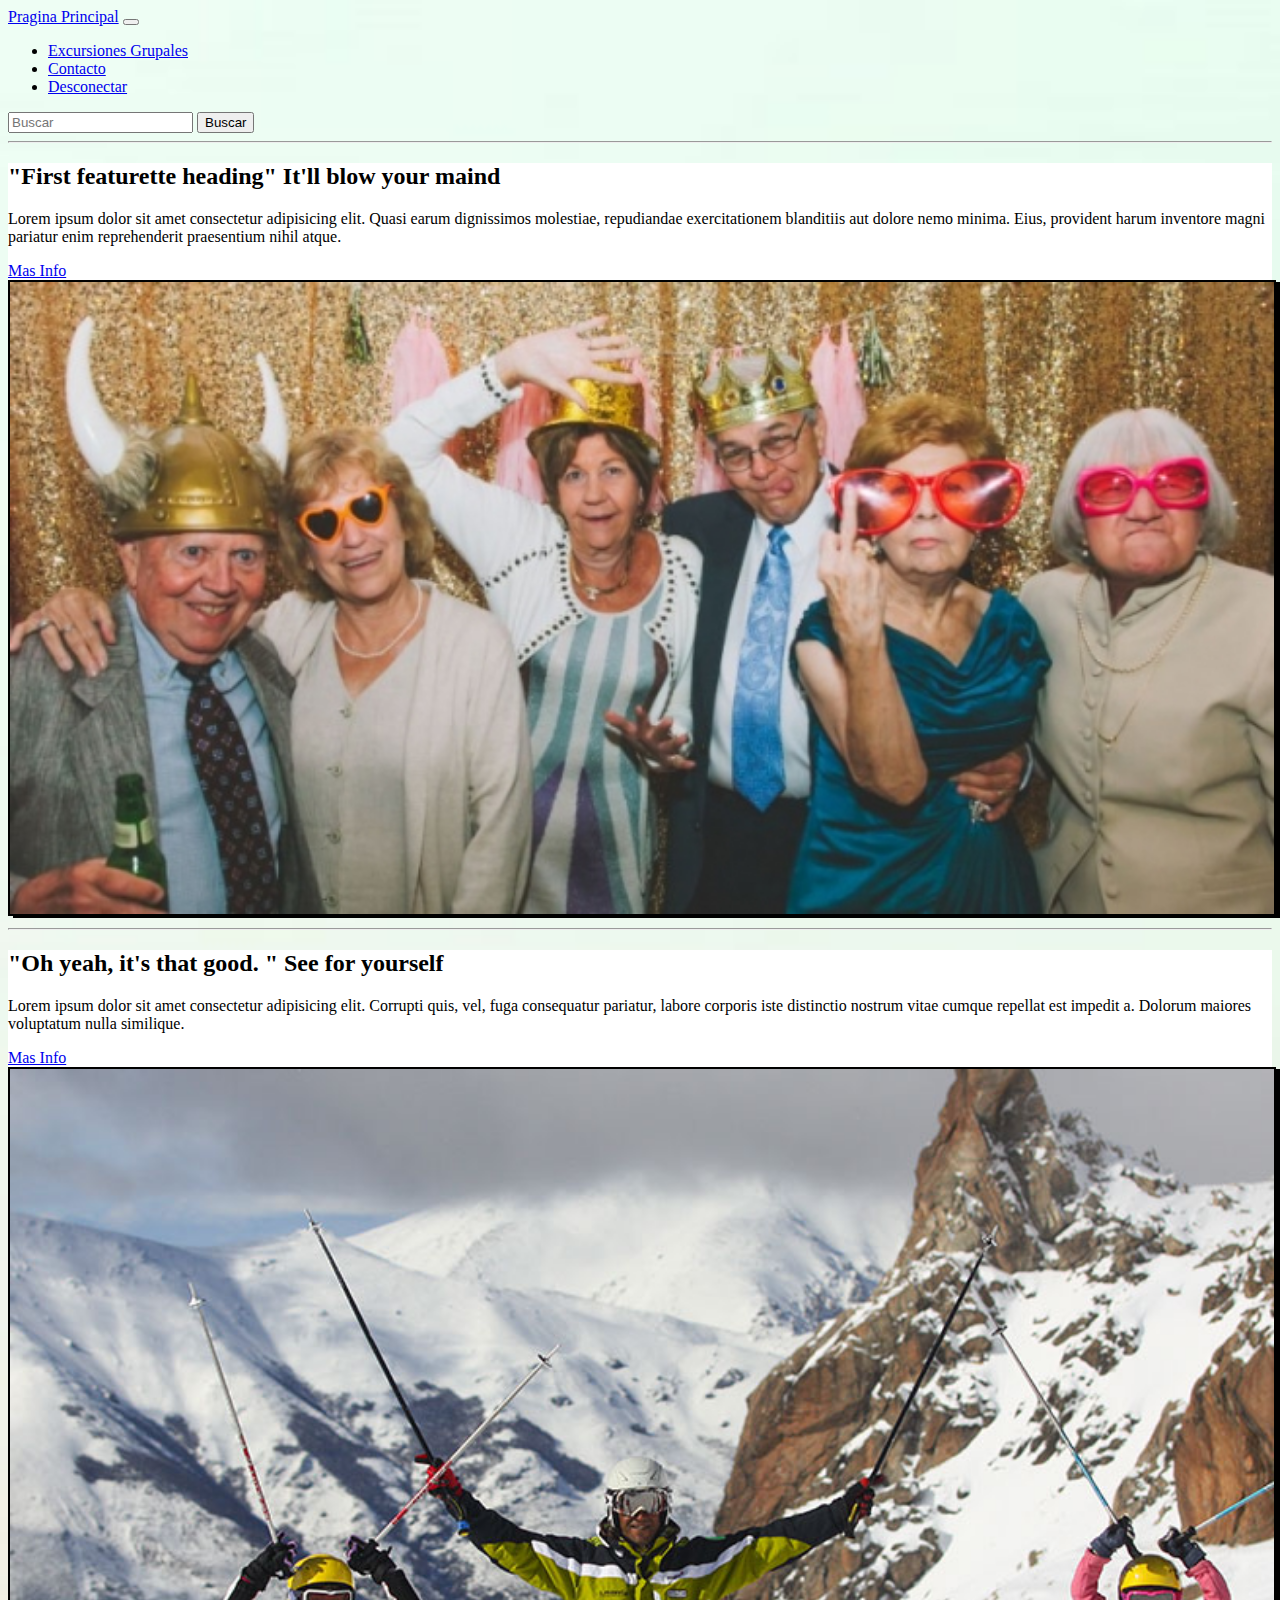
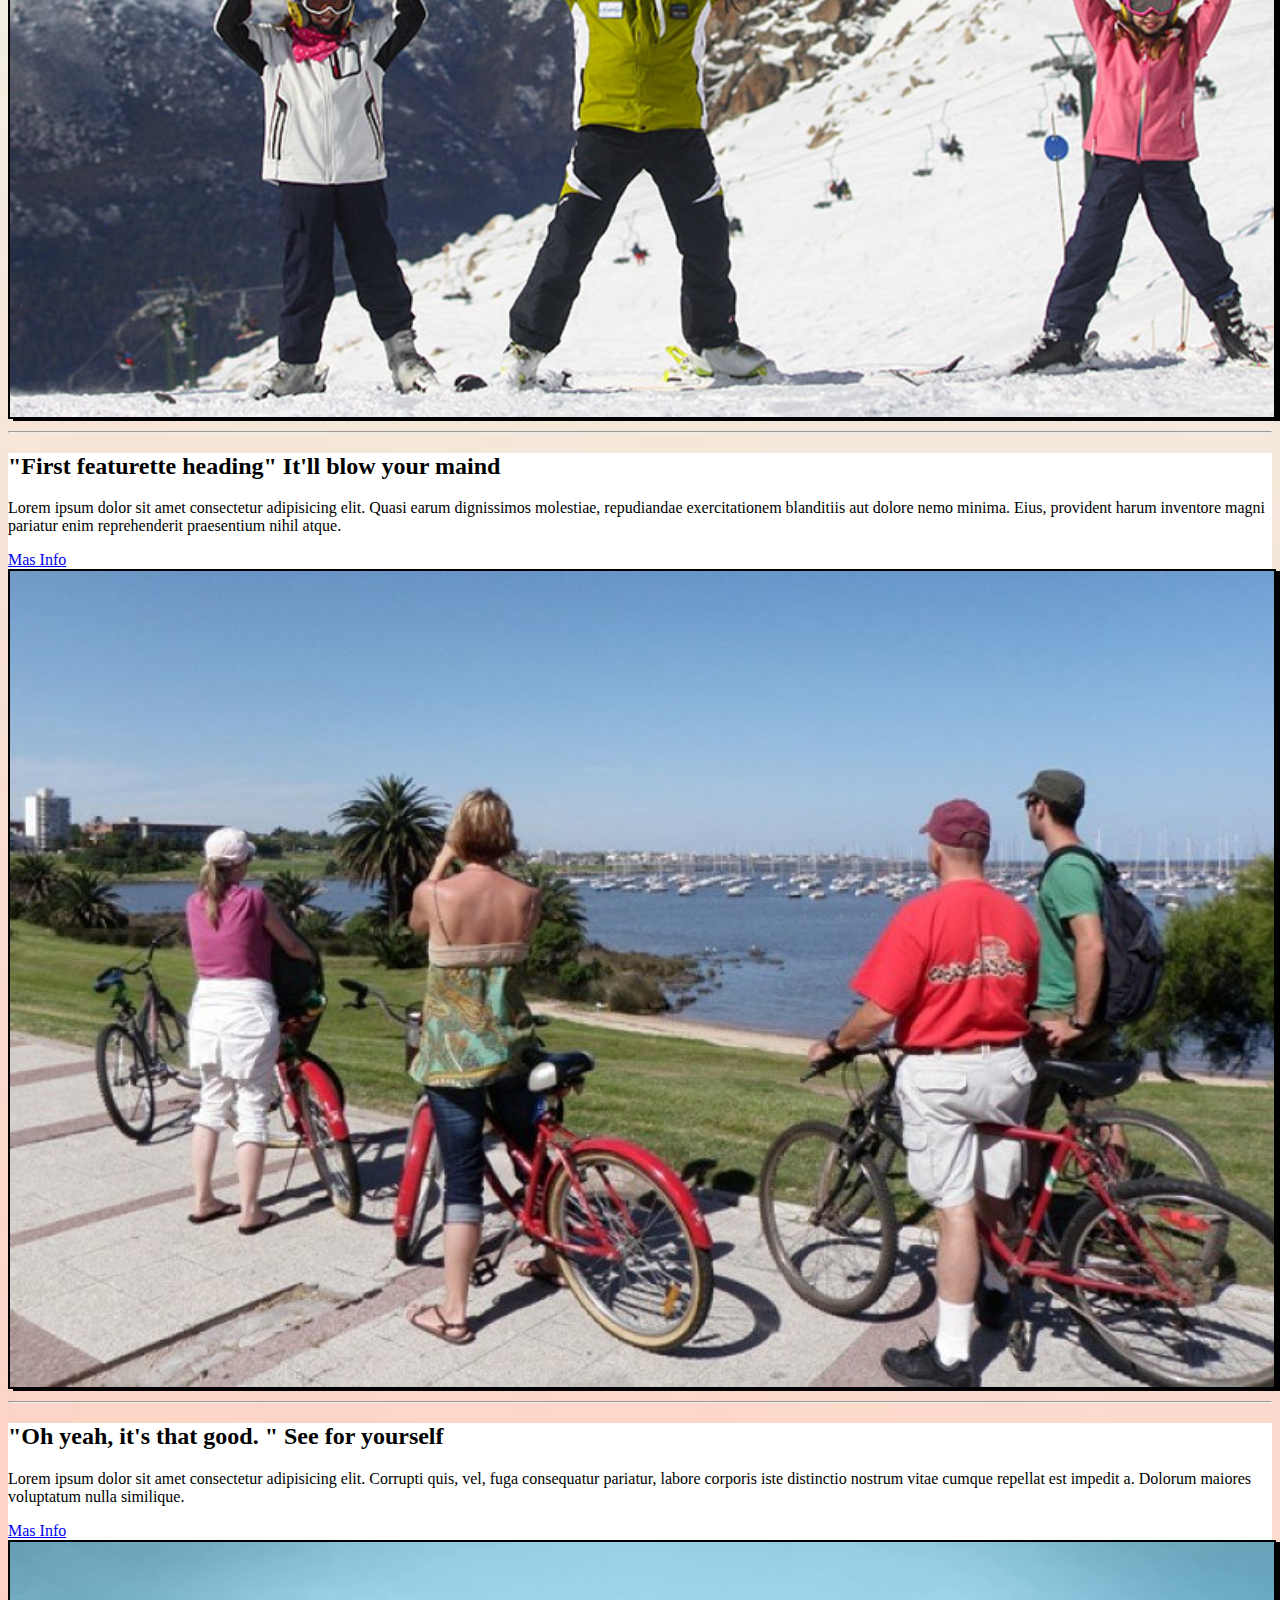
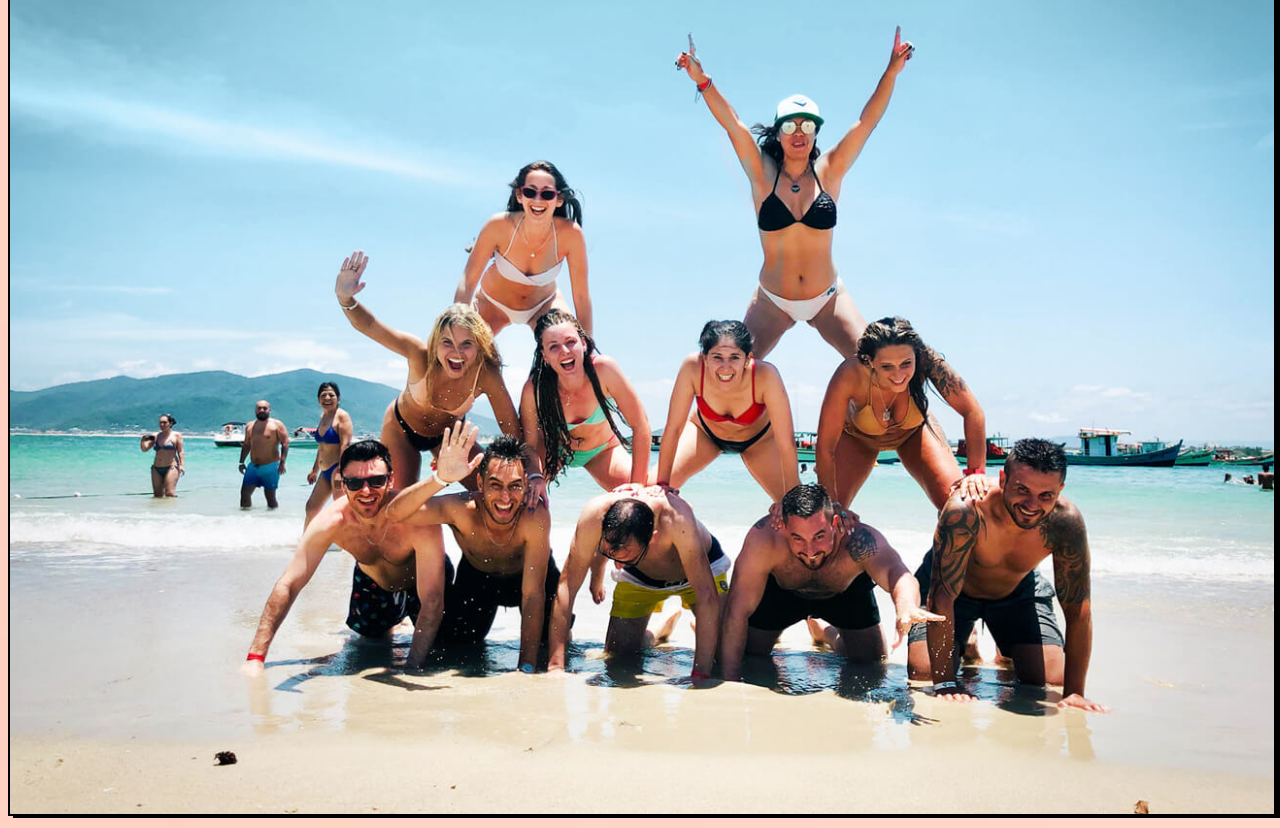
<file: excursiones.html>
<!DOCTYPE html>
<html lang="en">
<head>
    <meta charset="UTF-8">
    <meta name="viewport" content="width=device-width, initial-scale=1.0">
    <title>Excursiones Grupales</title>
    <link href="https://cdn.jsdelivr.net/npm/bootstrap@5.3.1/dist/css/bootstrap.min.css" rel="stylesheet" integrity="sha384-4bw+/aepP/YC94hEpVNVgiZdgIC5+VKNBQNGCHeKRQN+PtmoHDEXuppvnDJzQIu9" crossorigin="anonymous">
    <link rel="stylesheet" href="css/grupales.css">
</head>
<body>
    <nav class="navbar navbar-expand-lg bg-body-tertiary">
        <div class="container-fluid">
          <a class="navbar-brand" href="paginaprincipal.html">Pragina Principal</a>
          <button class="navbar-toggler" type="button" data-bs-toggle="collapse" data-bs-target="#navbarSupportedContent" aria-controls="navbarSupportedContent" aria-expanded="false" aria-label="Toggle navigation">
            <span class="navbar-toggler-icon"></span>
          </button>
          <div class="collapse navbar-collapse" id="navbarSupportedContent">
            <ul class="navbar-nav me-auto mb-2 mb-lg-0">
              <li class="nav-item">
                <a class="nav-link active" aria-current="page" href="excursiones.html">Excursiones Grupales</a>
              </li>
              <li class="nav-item">
                <a class="nav-link" href="contacto.html">Contacto</a>
              </li>
              </li>
              <li class="nav-item">
                <a class="nav-link" aria-disabled="true" href="index.html">Desconectar</a>
              </li>
            </ul>
            <form class="d-flex" role="search">
              <input class="form-control me-2" type="search" placeholder="Buscar" aria-label="Search">
              <button class="btn btn-outline-success" type="submit">Buscar</button>
            </form>
          </div>
        </div>
      </nav>
      <hr>
    <div class="container">
     <div class="row featurette">
          <div class="col-md-7" style="background-color: white" >
              <h2 class="featurette-heading fw-normal lh-1">
                  "First featurette heading"
                  <span class="text-body-secondary">It'll blow your maind</span>
              </h2>
              <p class="lead">
                  Lorem ipsum dolor sit amet consectetur adipisicing elit. Quasi earum dignissimos molestiae, repudiandae exercitationem blanditiis aut dolore nemo minima. Eius, provident harum inventore magni pariatur enim reprehenderit praesentium nihil atque.
                 </p>
                 <a href="#" class="btn btn-primary">Mas Info</a>
          </div>
          <div class="col-md-5" >
              <img src="img/grupales/241_Abuelos.jpg" alt="" >
          </div>
        </div>
  
        <hr class="featurette-divider">
  
        <div class="row featurette">
          <div class="col-md-5" style="background-color: white">
              <h2 class="featurette-heading" fw-normal lh-1>
                  "Oh yeah, it's that good. "
                  <span class="text-body-secondary">See for yourself</span>
              </h2>
              <p class="lead">
                  Lorem ipsum dolor sit amet consectetur adipisicing elit. Corrupti quis, vel, fuga consequatur pariatur, labore corporis iste distinctio nostrum vitae cumque repellat est impedit a. Dolorum maiores voluptatum nulla similique.
              </p>
              <a href="#" class="btn btn-primary">Mas Info</a>
          </div>
          <div class="col-md-5 order-md-1">
              <img src="img/grupales/10082015-la-base-invierno-2015.jpeg" alt="">
          </div>
        </div>
  
        <hr class="featurette-divider">
  
        <div class="row featurette">
          <div class="col-md-7" style="background-color: white">
              <h2 class="featurette-heading fw-normal lh-1">
                  "First featurette heading"
                  <span class="text-body-secondary">It'll blow your maind</span>
              </h2>
              <p class="lead">
                  Lorem ipsum dolor sit amet consectetur adipisicing elit. Quasi earum dignissimos molestiae, repudiandae exercitationem blanditiis aut dolore nemo minima. Eius, provident harum inventore magni pariatur enim reprehenderit praesentium nihil atque.
                 </p>
                 <a href="#" class="btn btn-primary">Mas Info</a>
          </div>
          <div class="col-md-5">
              <img src="img/grupales/L_5c1a4b0963c1f_montevideo-paseo.jpg" alt="" >
          </div>
        </div>
  
        <hr class="featurette-divider">
  
        <div class="row featurette">
          <div class="col-md-7 order-md-2" style="background-color: white">
              <h2 class="featurette-heading" fw-normal lh-1>
                  "Oh yeah, it's that good. "
                  <span class="text-body-secondary">See for yourself</span>
              </h2>
              <p class="lead">
                  Lorem ipsum dolor sit amet consectetur adipisicing elit. Corrupti quis, vel, fuga consequatur pariatur, labore corporis iste distinctio nostrum vitae cumque repellat est impedit a. Dolorum maiores voluptatum nulla similique.
              </p>
              <a href="#" class="btn btn-primary">Mas Info</a>
          </div>
          <div class="col-md-5 order-md-1">
              <img src="img/grupales/una_experiencia_distinta.jpg" alt="">
          </div>
        </div>
    </div>

    

      <script src="https://cdn.jsdelivr.net/npm/bootstrap@5.3.1/dist/js/bootstrap.bundle.min.js" integrity="sha384-HwwvtgBNo3bZJJLYd8oVXjrBZt8cqVSpeBNS5n7C8IVInixGAoxmnlMuBnhbgrkm" crossorigin="anonymous"></script>
</body>
</html>
</file>
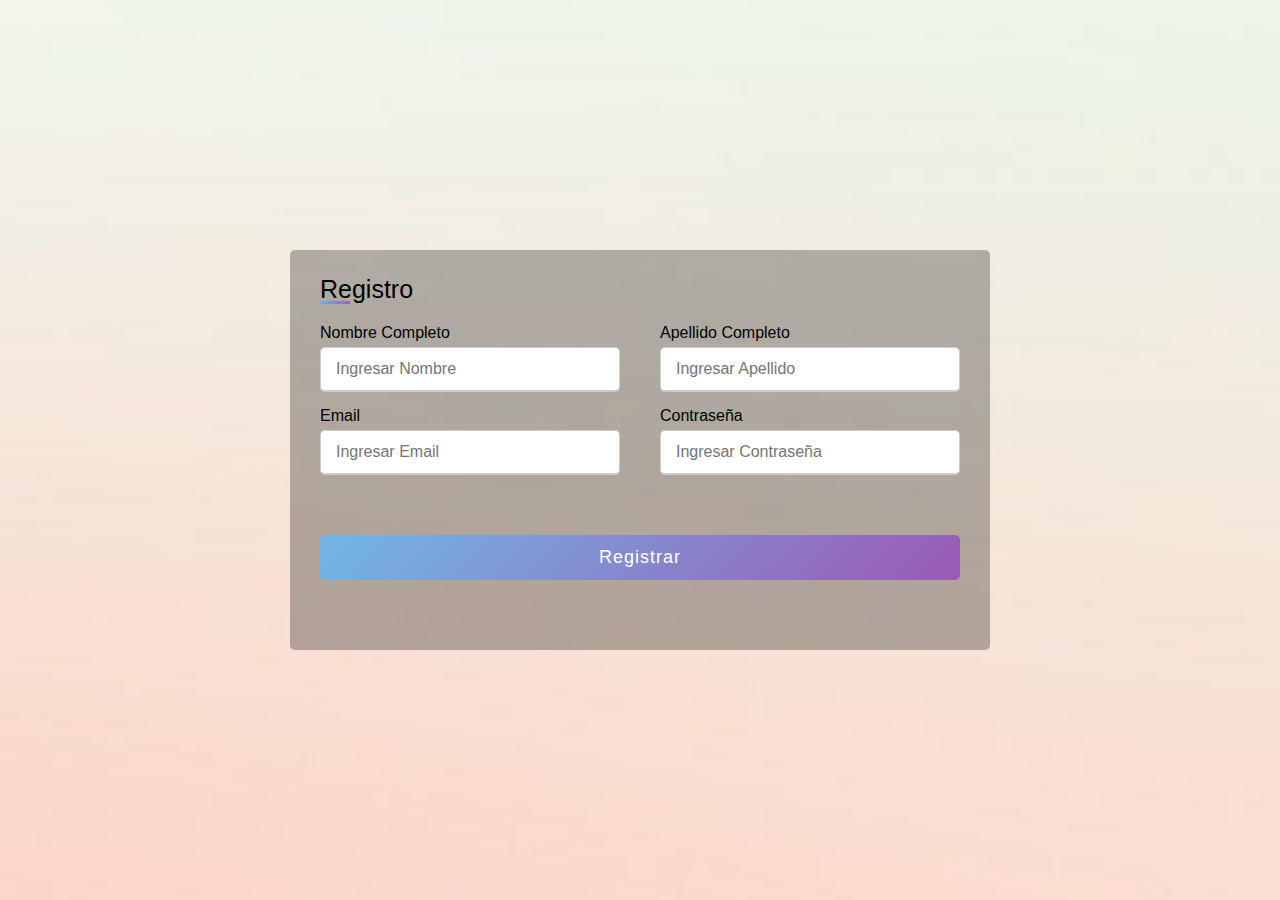
<file: registro.html>
<!DOCTYPE html>
<html lang="en">
<head>
    <meta charset="UTF-8">
    <meta name="viewport" content="width=device-width, initial-scale=1.0">
    <title>Registro</title>
    <link rel="stylesheet" href="css/registro.css">
    
</head>
<body id="body">
    <div class="container">
        <div class="title">Registro</div>
        <form action="#">
            <div class="user-details">
                <div class="input-box">
                    <span class="details">Nombre Completo</span>
                    <input type="text" id="nombre" placeholder="Ingresar Nombre" required>
                </div>
                <div class="input-box">
                    <span class="details">Apellido Completo</span>
                    <input type="text" id="apellido" placeholder="Ingresar Apellido" required>
                </div>
                <div class="input-box">
                    <span class="details">Email</span>
                    <input type="text"  id="email" placeholder="Ingresar Email" required>
                </div>
                <div class="input-box">
                    <span class="details">Contraseña</span>
                    <input type="password" id="password" placeholder="Ingresar Contraseña" required>
                </div>
                
            </div>
            <div class="button">
                <input type="submit" value="Registrar">
            </div>
        </form>
    </div>

    <script src="js/registro.js"></script>
</body>
</html>
</file>
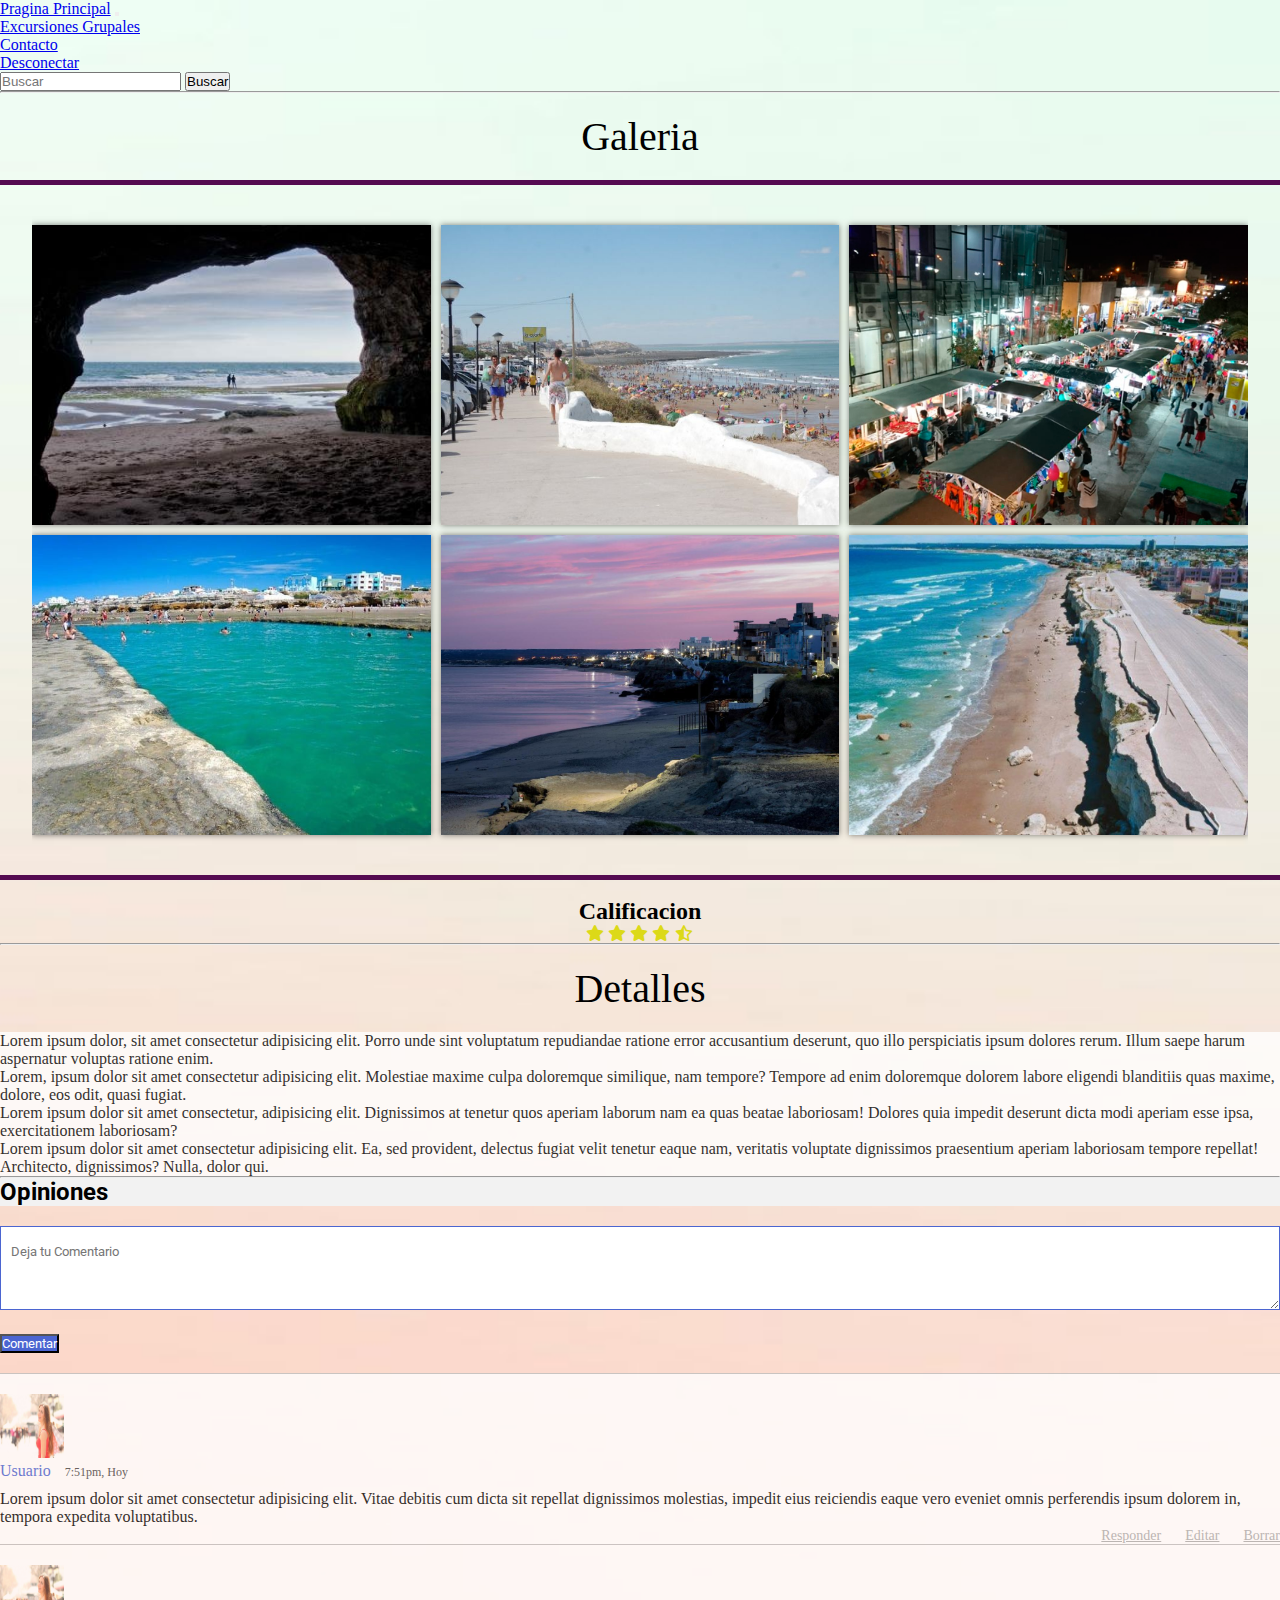
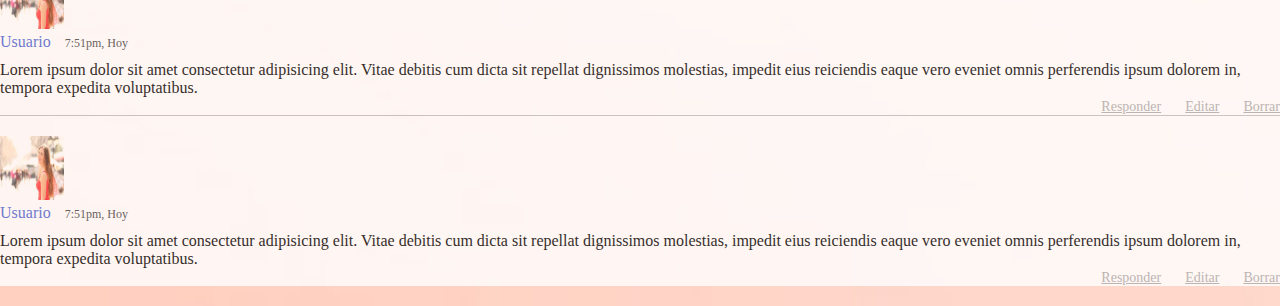
<file: lasgrutas/info.html>
<!DOCTYPE html>
<html lang="en">
  <head>
    <meta charset="UTF-8" />
    <meta name="viewport" content="width=device-width, initial-scale=1.0" />
    <title>Las Grutas</title>
    <link
      href="https://cdn.jsdelivr.net/npm/bootstrap@5.3.1/dist/css/bootstrap.min.css"
      rel="stylesheet"
      integrity="sha384-4bw+/aepP/YC94hEpVNVgiZdgIC5+VKNBQNGCHeKRQN+PtmoHDEXuppvnDJzQIu9"
      crossorigin="anonymous"
    />
    <link rel="stylesheet" href="../css/lasgrutas.css" />
    <link
      rel="stylesheet"
      href="https://cdn.jsdelivr.net/npm/bootstrap-icons@1.10.5/font/bootstrap-icons.css"
    />
    <link
      rel="stylesheet"
      href="../iconos/fontawesome-free-6.4.2-web/css/all.css"
    />
    <link
      href="https://fonts.googleapis.com/css2?family=Lexend+Deca&family=Roboto:ital@1&display=swap"
      rel="stylesheet"
    />
  </head>
  <body>
    <nav class="navbar navbar-expand-lg bg-body-tertiary">
      <div class="container-fluid">
        <a class="navbar-brand" href="../paginaprincipal.html"
          >Pragina Principal</a
        >
        <button
          class="navbar-toggler"
          type="button"
          data-bs-toggle="collapse"
          data-bs-target="#navbarSupportedContent"
          aria-controls="navbarSupportedContent"
          aria-expanded="false"
          aria-label="Toggle navigation"
        >
          <span class="navbar-toggler-icon"></span>
        </button>
        <div class="collapse navbar-collapse" id="navbarSupportedContent">
          <ul class="navbar-nav me-auto mb-2 mb-lg-0">
            <li class="nav-item">
              <a
                class="nav-link active"
                aria-current="page"
                href="../excursiones.html"
                >Excursiones Grupales</a
              >
            </li>
            <li class="nav-item">
              <a class="nav-link" href="../contacto.html">Contacto</a>
            </li>
            <li class="nav-item">
              <a class="nav-link" aria-disabled="true" href="../index.html"
                >Desconectar</a
              >
            </li>
          </ul>
          <form class="d-flex" role="search">
            <input
              class="form-control me-2"
              type="search"
              placeholder="Buscar"
              aria-label="Search"
            />
            <button class="btn btn-outline-success" type="submit">
              Buscar
            </button>
          </form>
        </div>
      </div>
    </nav>
    <hr>

    <h1>Galeria</h1>
    <span class="linea"></span>
    <section class="galeria">
      <a href="#imagen1">
        <img src="../img/lasgrutas/DATA_ART_4529954_1576256303.jfif" alt="" />
      </a>
      <a href="#imagen2">
        <img src="../img/lasgrutas/f768x1-407556_407683_15.jpg" alt="" />
      </a>
      <a href="#imagen3">
        <img src="../img/lasgrutas/feria1.jpg" alt="" />
      </a>
      <a href="#imagen4">
        <img src="../img/lasgrutas/FjIafBD_S_720x0__1.jpg" alt="" />
      </a>
      <a href="#imagen5">
        <img
          src="../img/lasgrutas/image-las-grutas-marinas-del-golfo-hotel-1.jfif"
          alt=""
        />
      </a>
      <a href="#imagen6">
        <img src="../img/lasgrutas/las-grutas.jpeg" alt="" />
      </a>
    </section>

    <article class="light-box" id="imagen1">
      <a href="#imagen6" class="next"
        ><i class="bi bi-arrow-left-circle"></i
      ></a>
      <img src="../img/lasgrutas/DATA_ART_4529954_1576256303.jfif" alt="" />
      <a href="#imagen2" class="next"
        ><i class="bi bi-arrow-right-circle"></i
      ></a>
      <a href="" class="close">X</a>
    </article>

    <article class="light-box" id="imagen2">
      <a href="#imagen1" class="next"
        ><i class="bi bi-arrow-left-circle"></i
      ></a>
      <img src="../img/lasgrutas/f768x1-407556_407683_15.jpg" alt="" />
      <a href="#imagen3" class="next"
        ><i class="bi bi-arrow-right-circle"></i
      ></a>
      <a href="" class="close">X</a>
    </article>

    <article class="light-box" id="imagen3">
      <a href="#imagen2" class="next"
        ><i class="bi bi-arrow-left-circle"></i
      ></a>
      <img src="../img/lasgrutas/feria1.jpg" alt="" />
      <a href="#imagen4" class="next"
        ><i class="bi bi-arrow-right-circle"></i
      ></a>
      <a href="" class="close">X</a>
    </article>

    <article class="light-box" id="imagen4">
      <a href="#imagen3" class="next"
        ><i class="bi bi-arrow-left-circle"></i
      ></a>
      <img src="../img/lasgrutas/FjIafBD_S_720x0__1.jpg" alt="" />
      <a href="#imagen5" class="next"
        ><i class="bi bi-arrow-right-circle"></i
      ></a>
      <a href="" class="close">X</a>
    </article>

    <article class="light-box" id="imagen5">
      <a href="#imagen4" class="next"
        ><i class="bi bi-arrow-left-circle"></i
      ></a>
      <img
        src="../img/lasgrutas/image-las-grutas-marinas-del-golfo-hotel-1.jfif"
        alt=""
      />
      <a href="#imagen6" class="next"
        ><i class="bi bi-arrow-right-circle"></i
      ></a>
      <a href="" class="close">X</a>
    </article>

    <article class="light-box" id="imagen6">
      <a href="#imagen5" class="next"
        ><i class="bi bi-arrow-left-circle"></i
      ></a>
      <img src="../img/lasgrutas/las-grutas.jpeg" alt="" />
      <a href="#imagen1" class="next"
        ><i class="bi bi-arrow-right-circle"></i
      ></a>
      <a href="" class="close">X</a>
    </article>

    <span class="linea"></span>
    <br />
    <h2 class="estrellas">Calificacion</h2>
    <div class="calificacion">
      <i class="fa-solid fa-star" style="color: #dcd918"></i>
      <i class="fa-solid fa-star" style="color: #dcd918"></i>
      <i class="fa-solid fa-star" style="color: #dcd918"></i>
      <i class="fa-solid fa-star" style="color: #dcd918"></i>
      <i class="fa-regular fa-star-half-stroke" style="color: #dcd918"></i>
    </div>

    <hr />

    <h1 class="detalles">Detalles</h1>

    <div class="datos" style="background-color: white;opacity: 0.8;">
      <ul>
        <li>
          Lorem ipsum dolor, sit amet consectetur adipisicing elit. Porro unde
          sint voluptatum repudiandae ratione error accusantium deserunt, quo
          illo perspiciatis ipsum dolores rerum. Illum saepe harum aspernatur
          voluptas ratione enim.
        </li>
        <li>
          Lorem, ipsum dolor sit amet consectetur adipisicing elit. Molestiae
          maxime culpa doloremque similique, nam tempore? Tempore ad enim
          doloremque dolorem labore eligendi blanditiis quas maxime, dolore, eos
          odit, quasi fugiat.
        </li>
        <li>
          Lorem ipsum dolor sit amet consectetur, adipisicing elit. Dignissimos
          at tenetur quos aperiam laborum nam ea quas beatae laboriosam! Dolores
          quia impedit deserunt dicta modi aperiam esse ipsa, exercitationem
          laboriosam?
        </li>
        <li>
          Lorem ipsum dolor sit amet consectetur adipisicing elit. Ea, sed
          provident, delectus fugiat velit tenetur eaque nam, veritatis
          voluptate dignissimos praesentium aperiam laboriosam tempore repellat!
          Architecto, dignissimos? Nulla, dolor qui.
        </li>
      </ul>
    </div>

    <hr />

    <h2 class="comentarios">Opiniones</h2>
    <div class="caja">
      <div class="row">
        <div class="col-6">
          <form
            action=""
            class="form-comentarios d-flex justify-content-end flex-wrap"
          >
            <textarea name="" id="" placeholder="Deja tu Comentario"></textarea>
            <button class="btn btn-primary" type="button">Comentar</button>
          </form>

          <div class="media" style="background-color: white;opacity: 0.8;">
            <img
              src="../img/persona/8ba013b5-customer-persona.jpg"
              width="64"
              height="64"
              alt=""
            />
            <div class="media-body">
              <p class="nombre">Usuario <span>7:51pm, Hoy</span></p>
              <p class="comentario">
                Lorem ipsum dolor sit amet consectetur adipisicing elit. Vitae
                debitis cum dicta sit repellat dignissimos molestias, impedit
                eius reiciendis eaque vero eveniet omnis perferendis ipsum
                dolorem in, tempora expedita voluptatibus.
              </p>
              <div class="botones">
                <a href="#">Responder</a>
                <a href="#">Editar</a>
                <a href="#">Borrar</a>
              </div>

              <div class="media">
                <img
                  src="../img/persona/8ba013b5-customer-persona.jpg"
                  width="64"
                  height="64"
                  alt=""
                />
                <div class="media-body">
                  <p class="nombre">Usuario <span>7:51pm, Hoy</span></p>
                  <p class="comentario">
                    Lorem ipsum dolor sit amet consectetur adipisicing elit.
                    Vitae debitis cum dicta sit repellat dignissimos molestias,
                    impedit eius reiciendis eaque vero eveniet omnis perferendis
                    ipsum dolorem in, tempora expedita voluptatibus.
                  </p>
                  <div class="botones text-right">
                    <a href="#">Responder</a>
                    <a href="#">Editar</a>
                    <a href="#">Borrar</a>
                  </div>

                  <div class="media">
                    <img
                      src="../img/persona/8ba013b5-customer-persona.jpg"
                      width="64"
                      height="64"
                      alt=""
                    />
                    <div class="media-body">
                      <p class="nombre">Usuario <span>7:51pm, Hoy</span></p>
                      <p class="comentario">
                        Lorem ipsum dolor sit amet consectetur adipisicing elit.
                        Vitae debitis cum dicta sit repellat dignissimos
                        molestias, impedit eius reiciendis eaque vero eveniet
                        omnis perferendis ipsum dolorem in, tempora expedita
                        voluptatibus.
                      </p>
                      <div class="botones text-right">
                        <a href="#">Responder</a>
                        <a href="#">Editar</a>
                        <a href="#">Borrar</a>
                      </div>
                    </div>
                  </div>
                </div>
              </div>
            </div>
          </div>
        </div>
      </div>
    </div>

    <script
      src="https://cdn.jsdelivr.net/npm/bootstrap@5.3.1/dist/js/bootstrap.bundle.min.js"
      integrity="sha384-HwwvtgBNo3bZJJLYd8oVXjrBZt8cqVSpeBNS5n7C8IVInixGAoxmnlMuBnhbgrkm"
      crossorigin="anonymous"
    ></script>
  </body>
</html>
</file>
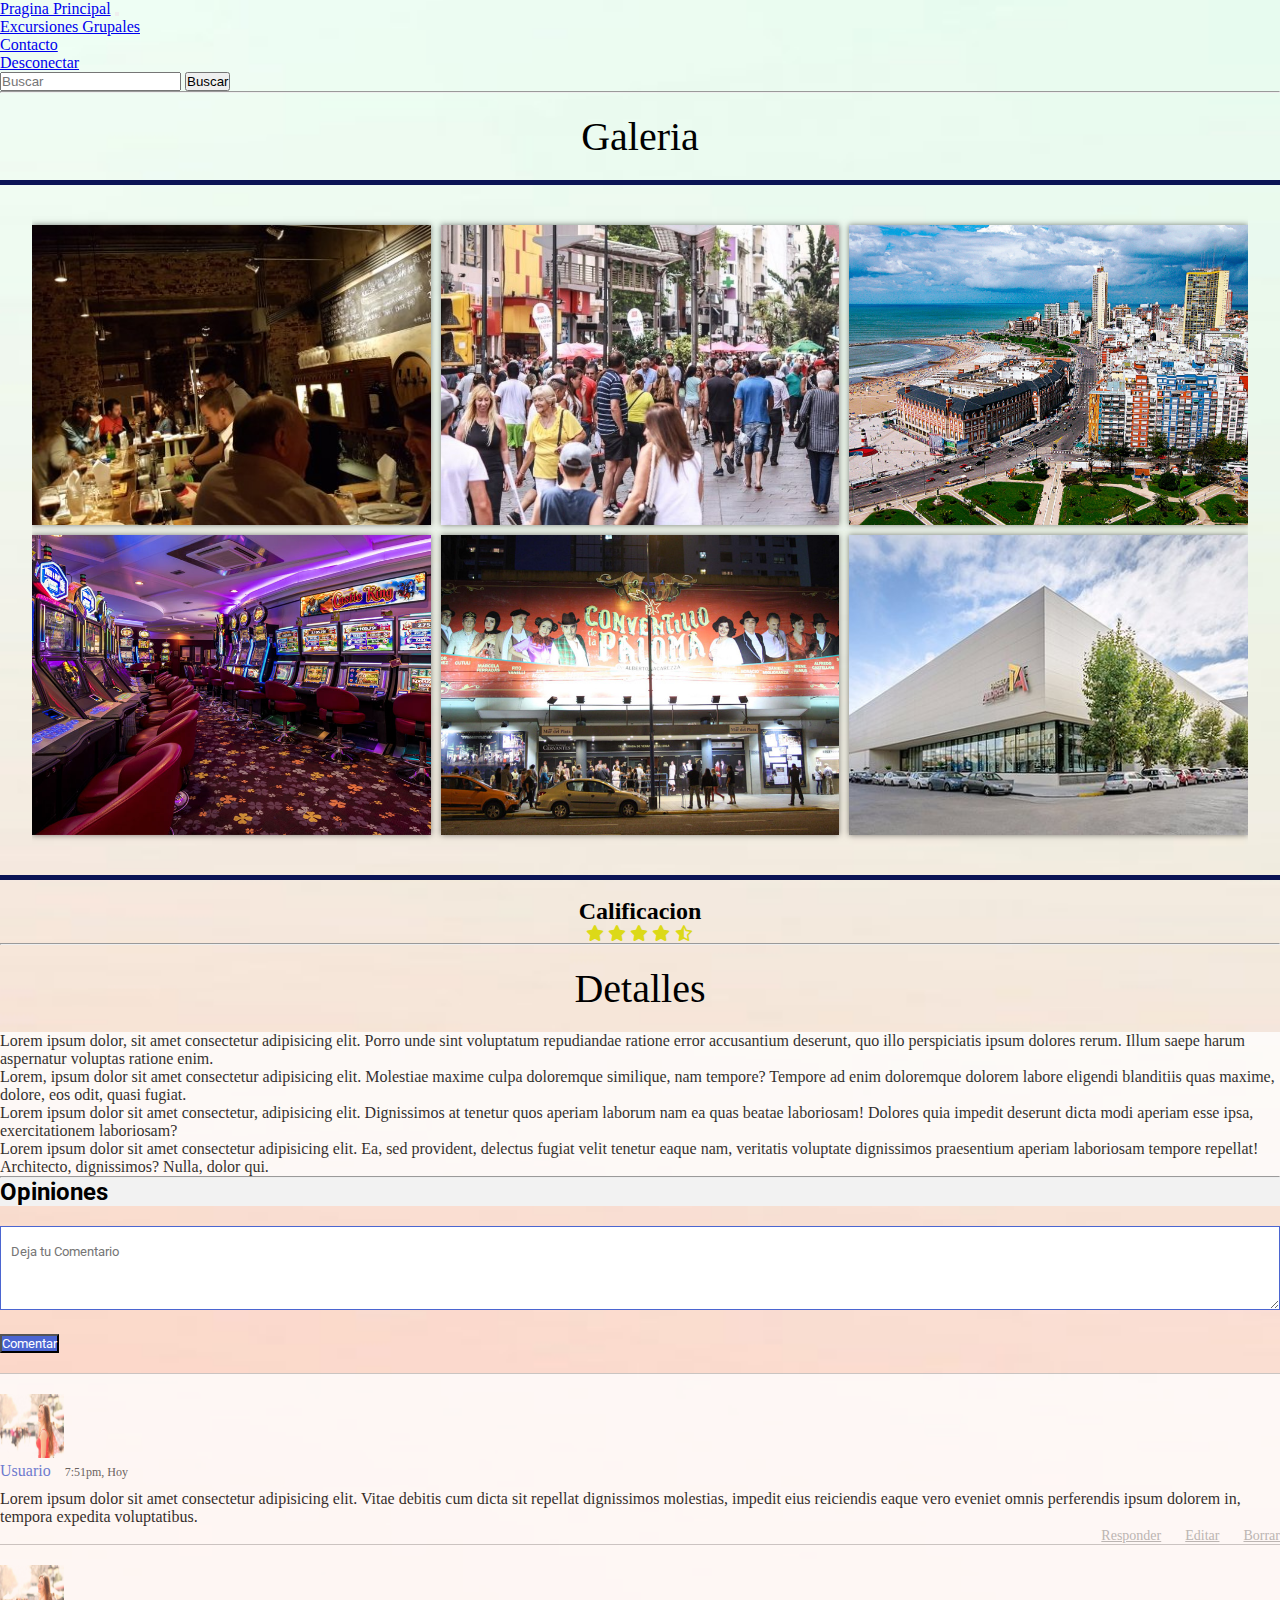
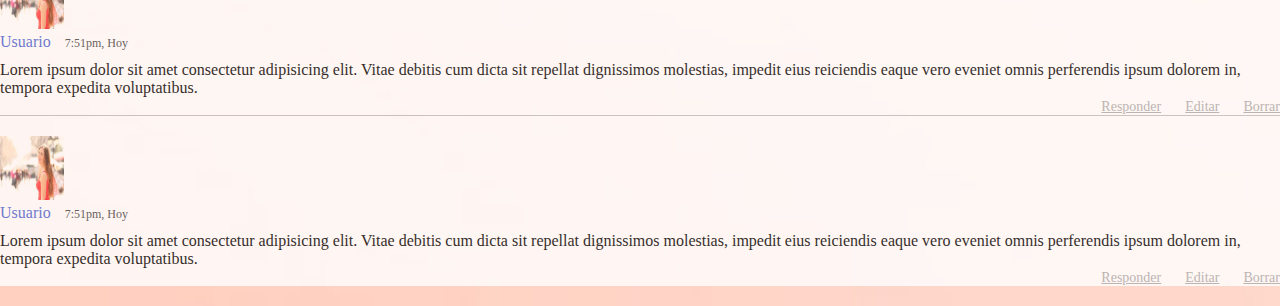
<file: mardelplata/info.html>
<!DOCTYPE html>
<html lang="en">
  <head>
    <meta charset="UTF-8" />
    <meta name="viewport" content="width=device-width, initial-scale=1.0" />
    <title>Mar del Plata</title>
    <link
      href="https://cdn.jsdelivr.net/npm/bootstrap@5.3.1/dist/css/bootstrap.min.css"
      rel="stylesheet"
      integrity="sha384-4bw+/aepP/YC94hEpVNVgiZdgIC5+VKNBQNGCHeKRQN+PtmoHDEXuppvnDJzQIu9"
      crossorigin="anonymous"
    />
    <link rel="stylesheet" href="../css/mardelplata.css" />
    <link
      rel="stylesheet"
      href="https://cdn.jsdelivr.net/npm/bootstrap-icons@1.10.5/font/bootstrap-icons.css"
    />
    <link
      rel="stylesheet"
      href="../iconos/fontawesome-free-6.4.2-web/css/all.css"
    />
    <link
      href="https://fonts.googleapis.com/css2?family=Lexend+Deca&family=Roboto:ital@1&display=swap"
      rel="stylesheet"
    />
  </head>
  <body>
    <nav class="navbar navbar-expand-lg bg-body-tertiary">
      <div class="container-fluid">
        <a class="navbar-brand" href="../paginaprincipal.html"
          >Pragina Principal</a
        >
        <button
          class="navbar-toggler"
          type="button"
          data-bs-toggle="collapse"
          data-bs-target="#navbarSupportedContent"
          aria-controls="navbarSupportedContent"
          aria-expanded="false"
          aria-label="Toggle navigation"
        >
          <span class="navbar-toggler-icon"></span>
        </button>
        <div class="collapse navbar-collapse" id="navbarSupportedContent">
          <ul class="navbar-nav me-auto mb-2 mb-lg-0">
            <li class="nav-item">
              <a
                class="nav-link active"
                aria-current="page"
                href="../excursiones.html"
                >Excursiones Grupales</a
              >
            </li>
            <li class="nav-item">
              <a class="nav-link" href="../contacto.html">Contacto</a>
            </li>
            <li class="nav-item">
              <a class="nav-link" aria-disabled="true" href="../index.html"
                >Desconectar</a
              >
            </li>
          </ul>
          <form class="d-flex" role="search">
            <input
              class="form-control me-2"
              type="search"
              placeholder="Buscar"
              aria-label="Search"
            />
            <button class="btn btn-outline-success" type="submit">
              Buscar
            </button>
          </form>
        </div>
      </div>
    </nav>
    <hr>

    <h1>Galeria</h1>
    <span class="linea"></span>
    <section class="galeria">
      <a href="#imagen1">
        <img src="../img/mardelplata/20170728-211443-largejpg.jpg" alt="" />
      </a>
      <a href="#imagen2">
        <img src="../img/mardelplata/619888_20230109213119.jpg" alt="" />
      </a>
      <a href="#imagen3">
        <img src="../img/mardelplata/8e2b57193e28d4d0f9f9ee5d7b90e08c_BIG.jpg" alt="" />
      </a>
      <a href="#imagen4">
        <img src="../img/mardelplata/Casino-Slot-Sala.jpg" alt="" />
      </a>
      <a href="#imagen5">
        <img
          src="../img/mardelplata/noche-marplatense-2.jpg"
          alt=""
        />
      </a>
      <a href="#imagen6">
        <img src="../img/mardelplata/shopping-paseo-aldrey.jpg" alt="" />
      </a>
    </section>

    <article class="light-box" id="imagen1">
      <a href="#imagen6" class="next"
        ><i class="bi bi-arrow-left-circle"></i
      ></a>
      <img src="../img/mardelplata/20170728-211443-largejpg.jpg" alt="" />
      <a href="#imagen2" class="next"
        ><i class="bi bi-arrow-right-circle"></i
      ></a>
      <a href="" class="close">X</a>
    </article>

    <article class="light-box" id="imagen2">
      <a href="#imagen1" class="next"
        ><i class="bi bi-arrow-left-circle"></i
      ></a>
      <img src="../img/mardelplata/619888_20230109213119.jpg" alt="" />
      <a href="#imagen3" class="next"
        ><i class="bi bi-arrow-right-circle"></i
      ></a>
      <a href="" class="close">X</a>
    </article>

    <article class="light-box" id="imagen3">
      <a href="#imagen2" class="next"
        ><i class="bi bi-arrow-left-circle"></i
      ></a>
      <img src="../img/mardelplata/8e2b57193e28d4d0f9f9ee5d7b90e08c_BIG.jpg" alt="" />
      <a href="#imagen4" class="next"
        ><i class="bi bi-arrow-right-circle"></i
      ></a>
      <a href="" class="close">X</a>
    </article>

    <article class="light-box" id="imagen4">
      <a href="#imagen3" class="next"
        ><i class="bi bi-arrow-left-circle"></i
      ></a>
      <img src="../img/mardelplata/Casino-Slot-Sala.jpg" alt="" />
      <a href="#imagen5" class="next"
        ><i class="bi bi-arrow-right-circle"></i
      ></a>
      <a href="" class="close">X</a>
    </article>

    <article class="light-box" id="imagen5">
      <a href="#imagen4" class="next"
        ><i class="bi bi-arrow-left-circle"></i
      ></a>
      <img
        src="../img/mardelplata/noche-marplatense-2.jpg"
        alt=""
      />
      <a href="#imagen6" class="next"
        ><i class="bi bi-arrow-right-circle"></i
      ></a>
      <a href="" class="close">X</a>
    </article>

    <article class="light-box" id="imagen6">
      <a href="#imagen5" class="next"
        ><i class="bi bi-arrow-left-circle"></i
      ></a>
      <img src="../img/mardelplata/shopping-paseo-aldrey.jpg" alt="" />
      <a href="#imagen1" class="next"
        ><i class="bi bi-arrow-right-circle"></i
      ></a>
      <a href="" class="close">X</a>
    </article>

    <span class="linea"></span>
    <br />
    <h2 class="estrellas">Calificacion</h2>
    <div class="calificacion">
      <i class="fa-solid fa-star" style="color: #dcd918"></i>
      <i class="fa-solid fa-star" style="color: #dcd918"></i>
      <i class="fa-solid fa-star" style="color: #dcd918"></i>
      <i class="fa-solid fa-star" style="color: #dcd918"></i>
      <i class="fa-regular fa-star-half-stroke" style="color: #dcd918"></i>
    </div>

    <hr />

    <h1 class="detalles">Detalles</h1>

    <div class="datos" style="background-color: white;opacity: 0.8;">
      <ul>
        <li>
          Lorem ipsum dolor, sit amet consectetur adipisicing elit. Porro unde
          sint voluptatum repudiandae ratione error accusantium deserunt, quo
          illo perspiciatis ipsum dolores rerum. Illum saepe harum aspernatur
          voluptas ratione enim.
        </li>
        <li>
          Lorem, ipsum dolor sit amet consectetur adipisicing elit. Molestiae
          maxime culpa doloremque similique, nam tempore? Tempore ad enim
          doloremque dolorem labore eligendi blanditiis quas maxime, dolore, eos
          odit, quasi fugiat.
        </li>
        <li>
          Lorem ipsum dolor sit amet consectetur, adipisicing elit. Dignissimos
          at tenetur quos aperiam laborum nam ea quas beatae laboriosam! Dolores
          quia impedit deserunt dicta modi aperiam esse ipsa, exercitationem
          laboriosam?
        </li>
        <li>
          Lorem ipsum dolor sit amet consectetur adipisicing elit. Ea, sed
          provident, delectus fugiat velit tenetur eaque nam, veritatis
          voluptate dignissimos praesentium aperiam laboriosam tempore repellat!
          Architecto, dignissimos? Nulla, dolor qui.
        </li>
      </ul>
    </div>

    <hr />

    <h2 class="comentarios">Opiniones</h2>
    <div class="caja">
      <div class="row">
        <div class="col-6">
          <form
            action=""
            class="form-comentarios d-flex justify-content-end flex-wrap"
          >
            <textarea name="" id="" placeholder="Deja tu Comentario"></textarea>
            <button class="btn btn-primary" type="button">Comentar</button>
          </form>

          <div class="media" style="background-color: white;opacity: 0.8;">
            <img
              src="../img/persona/8ba013b5-customer-persona.jpg"
              width="64"
              height="64"
              alt=""
            />
            <div class="media-body">
              <p class="nombre">Usuario <span>7:51pm, Hoy</span></p>
              <p class="comentario">
                Lorem ipsum dolor sit amet consectetur adipisicing elit. Vitae
                debitis cum dicta sit repellat dignissimos molestias, impedit
                eius reiciendis eaque vero eveniet omnis perferendis ipsum
                dolorem in, tempora expedita voluptatibus.
              </p>
              <div class="botones">
                <a href="#">Responder</a>
                <a href="#">Editar</a>
                <a href="#">Borrar</a>
              </div>

              <div class="media">
                <img
                  src="../img/persona/8ba013b5-customer-persona.jpg"
                  width="64"
                  height="64"
                  alt=""
                />
                <div class="media-body">
                  <p class="nombre">Usuario <span>7:51pm, Hoy</span></p>
                  <p class="comentario">
                    Lorem ipsum dolor sit amet consectetur adipisicing elit.
                    Vitae debitis cum dicta sit repellat dignissimos molestias,
                    impedit eius reiciendis eaque vero eveniet omnis perferendis
                    ipsum dolorem in, tempora expedita voluptatibus.
                  </p>
                  <div class="botones text-right">
                    <a href="#">Responder</a>
                    <a href="#">Editar</a>
                    <a href="#">Borrar</a>
                  </div>

                  <div class="media">
                    <img
                      src="../img/persona/8ba013b5-customer-persona.jpg"
                      width="64"
                      height="64"
                      alt=""
                    />
                    <div class="media-body">
                      <p class="nombre">Usuario <span>7:51pm, Hoy</span></p>
                      <p class="comentario">
                        Lorem ipsum dolor sit amet consectetur adipisicing elit.
                        Vitae debitis cum dicta sit repellat dignissimos
                        molestias, impedit eius reiciendis eaque vero eveniet
                        omnis perferendis ipsum dolorem in, tempora expedita
                        voluptatibus.
                      </p>
                      <div class="botones text-right">
                        <a href="#">Responder</a>
                        <a href="#">Editar</a>
                        <a href="#">Borrar</a>
                      </div>
                    </div>
                  </div>
                </div>
              </div>
            </div>
          </div>
        </div>
      </div>
    </div>

    <script
      src="https://cdn.jsdelivr.net/npm/bootstrap@5.3.1/dist/js/bootstrap.bundle.min.js"
      integrity="sha384-HwwvtgBNo3bZJJLYd8oVXjrBZt8cqVSpeBNS5n7C8IVInixGAoxmnlMuBnhbgrkm"
      crossorigin="anonymous"
    ></script>
  </body>
</html>
</file>
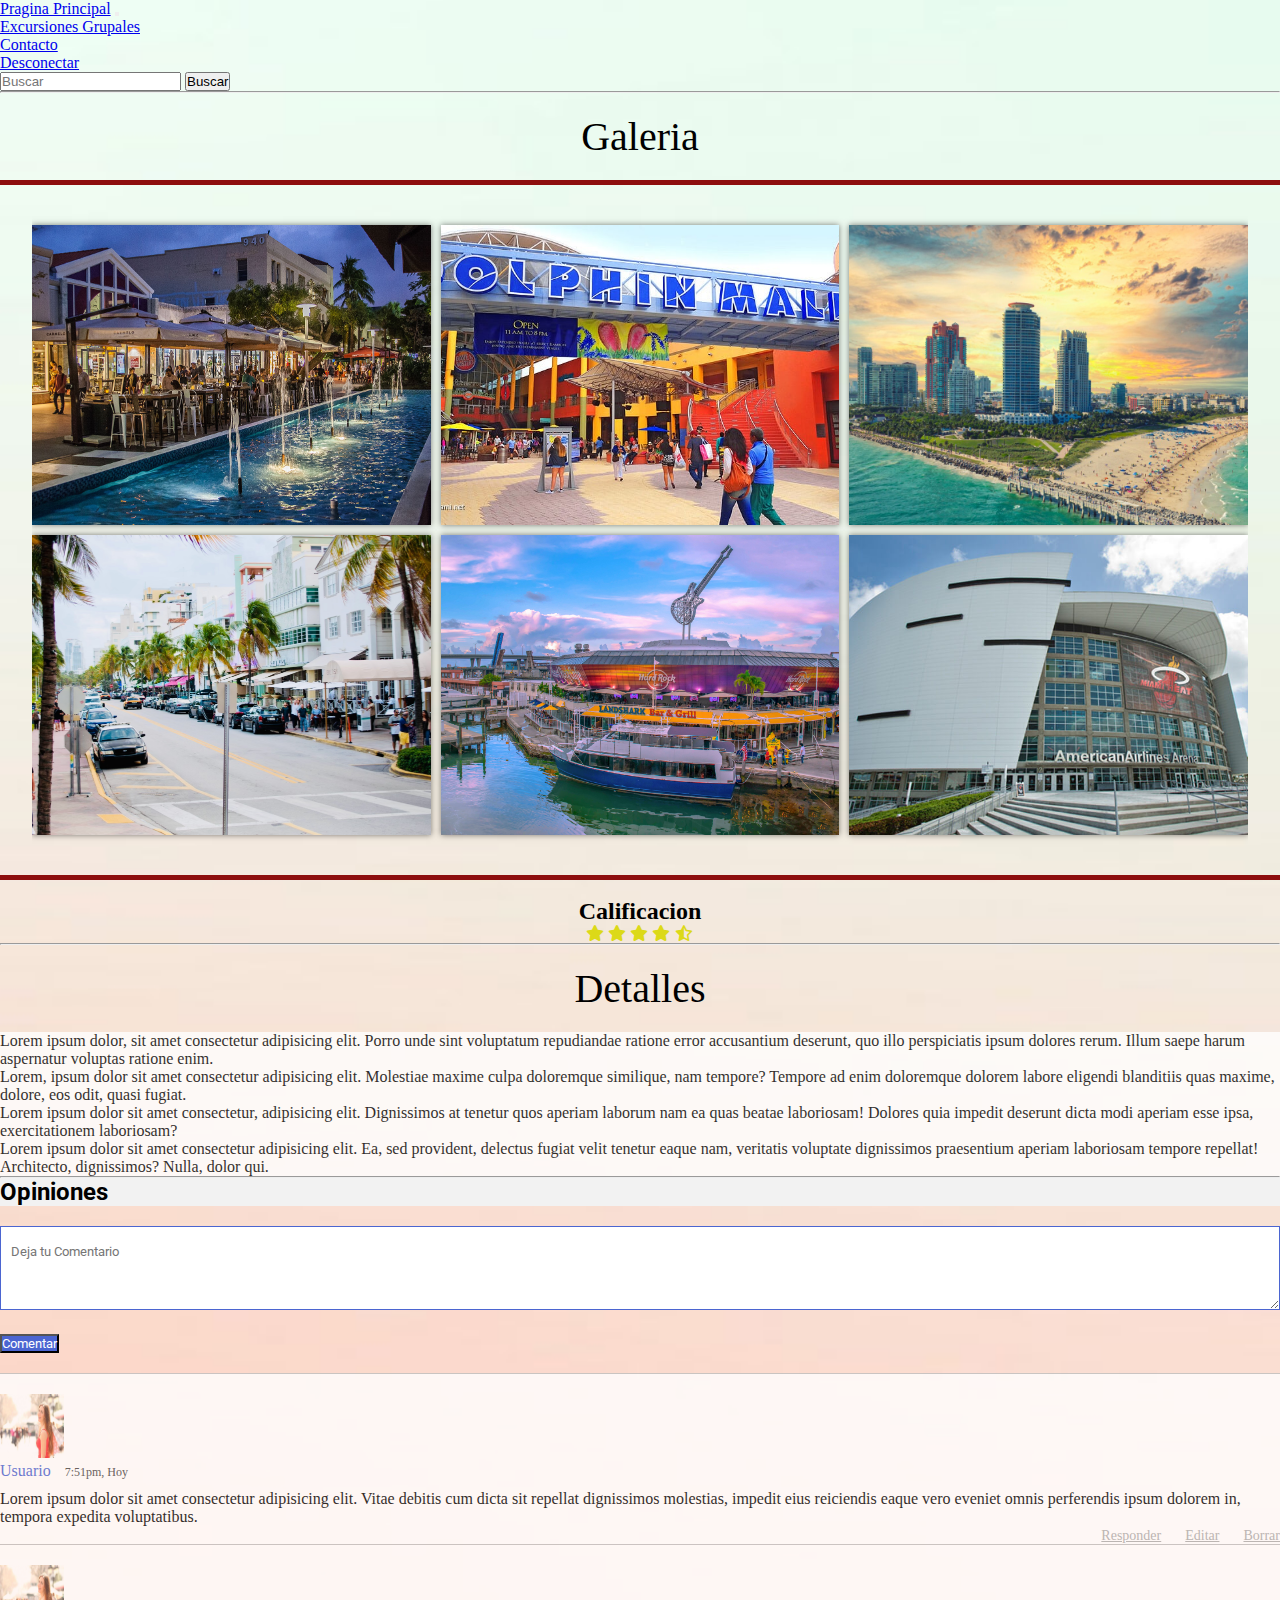
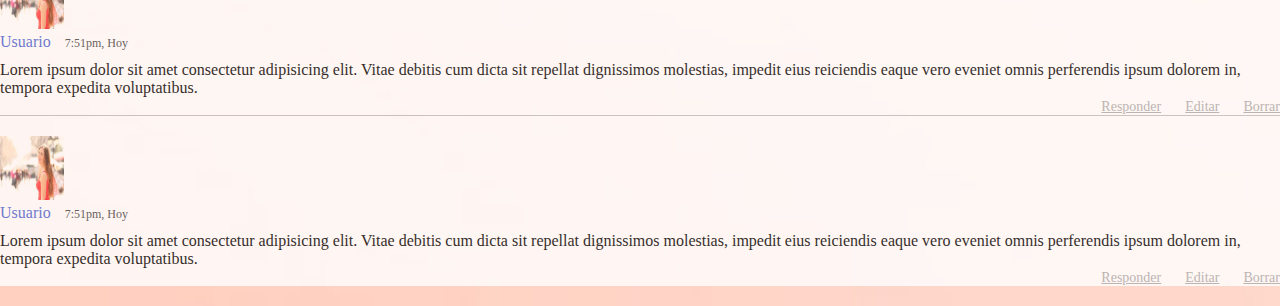
<file: miamibeach/info.html>
<!DOCTYPE html>
<html lang="en">
  <head>
    <meta charset="UTF-8" />
    <meta name="viewport" content="width=device-width, initial-scale=1.0" />
    <title>Miami Beach</title>
    <link
      href="https://cdn.jsdelivr.net/npm/bootstrap@5.3.1/dist/css/bootstrap.min.css"
      rel="stylesheet"
      integrity="sha384-4bw+/aepP/YC94hEpVNVgiZdgIC5+VKNBQNGCHeKRQN+PtmoHDEXuppvnDJzQIu9"
      crossorigin="anonymous"
    />
    <link rel="stylesheet" href="../css/miamibeach.css" />
    <link
      rel="stylesheet"
      href="https://cdn.jsdelivr.net/npm/bootstrap-icons@1.10.5/font/bootstrap-icons.css"
    />
    <link
      rel="stylesheet"
      href="../iconos/fontawesome-free-6.4.2-web/css/all.css"
    />
    <link
      href="https://fonts.googleapis.com/css2?family=Lexend+Deca&family=Roboto:ital@1&display=swap"
      rel="stylesheet"
    />
  </head>
  <body>
    <nav class="navbar navbar-expand-lg bg-body-tertiary">
      <div class="container-fluid">
        <a class="navbar-brand" href="../paginaprincipal.html"
          >Pragina Principal</a
        >
        <button
          class="navbar-toggler"
          type="button"
          data-bs-toggle="collapse"
          data-bs-target="#navbarSupportedContent"
          aria-controls="navbarSupportedContent"
          aria-expanded="false"
          aria-label="Toggle navigation"
        >
          <span class="navbar-toggler-icon"></span>
        </button>
        <div class="collapse navbar-collapse" id="navbarSupportedContent">
          <ul class="navbar-nav me-auto mb-2 mb-lg-0">
            <li class="nav-item">
              <a
                class="nav-link active"
                aria-current="page"
                href="../excursiones.html"
                >Excursiones Grupales</a
              >
            </li>
            <li class="nav-item">
              <a class="nav-link" href="../contacto.html">Contacto</a>
            </li>
            <li class="nav-item">
              <a class="nav-link" aria-disabled="true" href="../index.html"
                >Desconectar</a
              >
            </li>
          </ul>
          <form class="d-flex" role="search">
            <input
              class="form-control me-2"
              type="search"
              placeholder="Buscar"
              aria-label="Search"
            />
            <button class="btn btn-outline-success" type="submit">
              Buscar
            </button>
          </form>
        </div>
      </div>
    </nav>
    <hr>

    <h1>Galeria</h1>
    <span class="linea"></span>
    <section class="galeria">
      <a href="#imagen1">
        <img src="../img/maiamibeach/180219LincolnRoad_KSPRA_080_401C1FE9-3CC8-4BDA-8F02A59088D3B36C_baeabf87-50b9-4911-ada98f3c5105e765.jpg" alt="" />
      </a>
      <a href="#imagen2">
        <img src="../img/maiamibeach/dolphin_principal_850x460.jpg" alt="" />
      </a>
      <a href="#imagen3">
        <img src="../img/maiamibeach/miamibeachsouthpointe.jpg" alt="" />
      </a>
      <a href="#imagen4">
        <img src="../img/maiamibeach/Ocean-drive.jpeg" alt="" />
      </a>
      <a href="#imagen5">
        <img
          src="../img/maiamibeach/thumb_15102538_cover_header.jpeg"
          alt=""
        />
      </a>
      <a href="#imagen6">
        <img src="../img/maiamibeach/ftx-arena.jpg" alt="" />
      </a>
    </section>

    <article class="light-box" id="imagen1">
      <a href="#imagen6" class="next"
        ><i class="bi bi-arrow-left-circle"></i
      ></a>
      <img src="../img/maiamibeach/180219LincolnRoad_KSPRA_080_401C1FE9-3CC8-4BDA-8F02A59088D3B36C_baeabf87-50b9-4911-ada98f3c5105e765.jpg" alt="" />
      <a href="#imagen2" class="next"
        ><i class="bi bi-arrow-right-circle"></i
      ></a>
      <a href="" class="close">X</a>
    </article>

    <article class="light-box" id="imagen2">
      <a href="#imagen1" class="next"
        ><i class="bi bi-arrow-left-circle"></i
      ></a>
      <img src="../img/maiamibeach/dolphin_principal_850x460.jpg" alt="" />
      <a href="#imagen3" class="next"
        ><i class="bi bi-arrow-right-circle"></i
      ></a>
      <a href="" class="close">X</a>
    </article>

    <article class="light-box" id="imagen3">
      <a href="#imagen2" class="next"
        ><i class="bi bi-arrow-left-circle"></i
      ></a>
      <img src="../img/maiamibeach/miamibeachsouthpointe.jpg" alt="" />
      <a href="#imagen4" class="next"
        ><i class="bi bi-arrow-right-circle"></i
      ></a>
      <a href="" class="close">X</a>
    </article>

    <article class="light-box" id="imagen4">
      <a href="#imagen3" class="next"
        ><i class="bi bi-arrow-left-circle"></i
      ></a>
      <img src="../img/maiamibeach/Ocean-drive.jpeg" alt="" />
      <a href="#imagen5" class="next"
        ><i class="bi bi-arrow-right-circle"></i
      ></a>
      <a href="" class="close">X</a>
    </article>

    <article class="light-box" id="imagen5">
      <a href="#imagen4" class="next"
        ><i class="bi bi-arrow-left-circle"></i
      ></a>
      <img
        src="../img/maiamibeach/thumb_15102538_cover_header.jpeg"
        alt=""
      />
      <a href="#imagen6" class="next"
        ><i class="bi bi-arrow-right-circle"></i
      ></a>
      <a href="" class="close">X</a>
    </article>

    <article class="light-box" id="imagen6">
      <a href="#imagen5" class="next"
        ><i class="bi bi-arrow-left-circle"></i
      ></a>
      <img src="../img/maiamibeach/ftx-arena.jpg" alt="" />
      <a href="#imagen1" class="next"
        ><i class="bi bi-arrow-right-circle"></i
      ></a>
      <a href="" class="close">X</a>
    </article>

    <span class="linea"></span>
    <br />
    <h2 class="estrellas">Calificacion</h2>
    <div class="calificacion">
      <i class="fa-solid fa-star" style="color: #dcd918"></i>
      <i class="fa-solid fa-star" style="color: #dcd918"></i>
      <i class="fa-solid fa-star" style="color: #dcd918"></i>
      <i class="fa-solid fa-star" style="color: #dcd918"></i>
      <i class="fa-regular fa-star-half-stroke" style="color: #dcd918"></i>
    </div>

    <hr />

    <h1 class="detalles">Detalles</h1>

    <div class="datos" style="background-color: white;opacity: 0.8;">
      <ul>
        <li>
          Lorem ipsum dolor, sit amet consectetur adipisicing elit. Porro unde
          sint voluptatum repudiandae ratione error accusantium deserunt, quo
          illo perspiciatis ipsum dolores rerum. Illum saepe harum aspernatur
          voluptas ratione enim.
        </li>
        <li>
          Lorem, ipsum dolor sit amet consectetur adipisicing elit. Molestiae
          maxime culpa doloremque similique, nam tempore? Tempore ad enim
          doloremque dolorem labore eligendi blanditiis quas maxime, dolore, eos
          odit, quasi fugiat.
        </li>
        <li>
          Lorem ipsum dolor sit amet consectetur, adipisicing elit. Dignissimos
          at tenetur quos aperiam laborum nam ea quas beatae laboriosam! Dolores
          quia impedit deserunt dicta modi aperiam esse ipsa, exercitationem
          laboriosam?
        </li>
        <li>
          Lorem ipsum dolor sit amet consectetur adipisicing elit. Ea, sed
          provident, delectus fugiat velit tenetur eaque nam, veritatis
          voluptate dignissimos praesentium aperiam laboriosam tempore repellat!
          Architecto, dignissimos? Nulla, dolor qui.
        </li>
      </ul>
    </div>

    <hr />

    <h2 class="comentarios">Opiniones</h2>
    <div class="caja">
      <div class="row">
        <div class="col-6">
          <form
            action=""
            class="form-comentarios d-flex justify-content-end flex-wrap"
          >
            <textarea name="" id="" placeholder="Deja tu Comentario"></textarea>
            <button class="btn btn-primary" type="button">Comentar</button>
          </form>

          <div class="media" style="background-color: white;opacity: 0.8;">
            <img
              src="../img/persona/8ba013b5-customer-persona.jpg"
              width="64"
              height="64"
              alt=""
            />
            <div class="media-body">
              <p class="nombre">Usuario <span>7:51pm, Hoy</span></p>
              <p class="comentario">
                Lorem ipsum dolor sit amet consectetur adipisicing elit. Vitae
                debitis cum dicta sit repellat dignissimos molestias, impedit
                eius reiciendis eaque vero eveniet omnis perferendis ipsum
                dolorem in, tempora expedita voluptatibus.
              </p>
              <div class="botones">
                <a href="#">Responder</a>
                <a href="#">Editar</a>
                <a href="#">Borrar</a>
              </div>

              <div class="media">
                <img
                  src="../img/persona/8ba013b5-customer-persona.jpg"
                  width="64"
                  height="64"
                  alt=""
                />
                <div class="media-body">
                  <p class="nombre">Usuario <span>7:51pm, Hoy</span></p>
                  <p class="comentario">
                    Lorem ipsum dolor sit amet consectetur adipisicing elit.
                    Vitae debitis cum dicta sit repellat dignissimos molestias,
                    impedit eius reiciendis eaque vero eveniet omnis perferendis
                    ipsum dolorem in, tempora expedita voluptatibus.
                  </p>
                  <div class="botones text-right">
                    <a href="#">Responder</a>
                    <a href="#">Editar</a>
                    <a href="#">Borrar</a>
                  </div>

                  <div class="media">
                    <img
                      src="../img/persona/8ba013b5-customer-persona.jpg"
                      width="64"
                      height="64"
                      alt=""
                    />
                    <div class="media-body">
                      <p class="nombre">Usuario <span>7:51pm, Hoy</span></p>
                      <p class="comentario">
                        Lorem ipsum dolor sit amet consectetur adipisicing elit.
                        Vitae debitis cum dicta sit repellat dignissimos
                        molestias, impedit eius reiciendis eaque vero eveniet
                        omnis perferendis ipsum dolorem in, tempora expedita
                        voluptatibus.
                      </p>
                      <div class="botones text-right">
                        <a href="#">Responder</a>
                        <a href="#">Editar</a>
                        <a href="#">Borrar</a>
                      </div>
                    </div>
                  </div>
                </div>
              </div>
            </div>
          </div>
        </div>
      </div>
    </div>

    <script
      src="https://cdn.jsdelivr.net/npm/bootstrap@5.3.1/dist/js/bootstrap.bundle.min.js"
      integrity="sha384-HwwvtgBNo3bZJJLYd8oVXjrBZt8cqVSpeBNS5n7C8IVInixGAoxmnlMuBnhbgrkm"
      crossorigin="anonymous"
    ></script>
  </body>
</html>
</file>
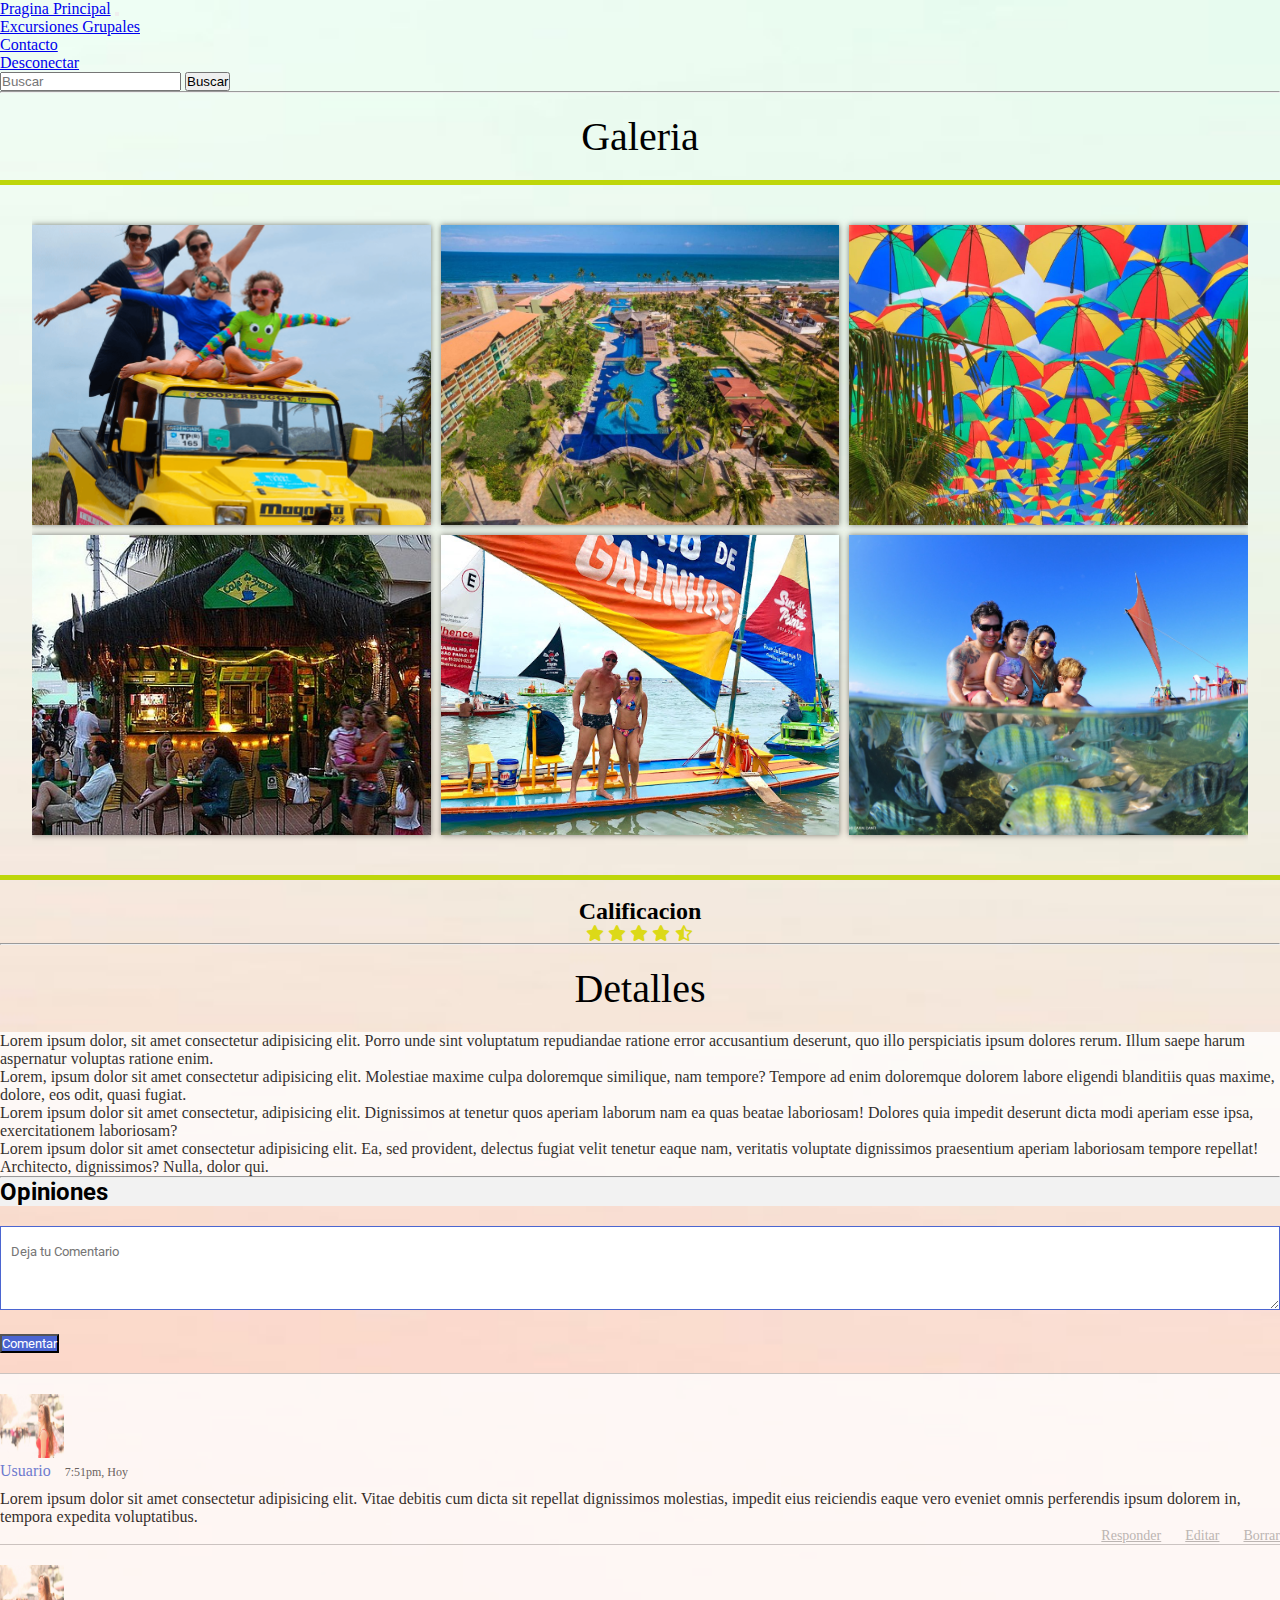
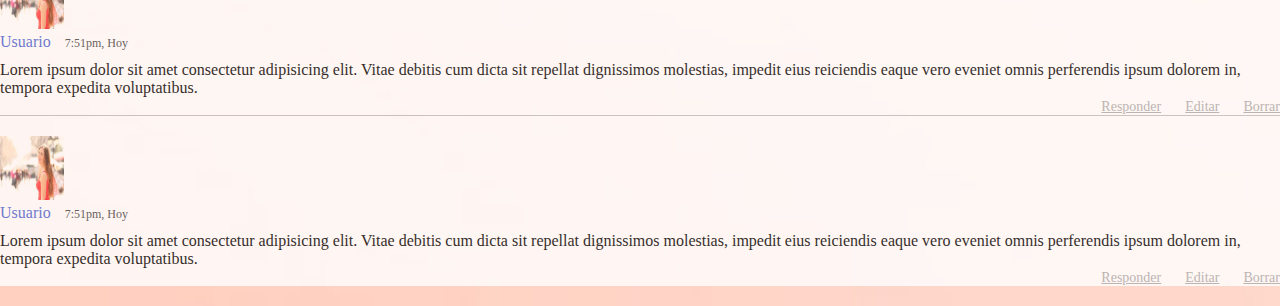
<file: portogalinhas/info.html>
<!DOCTYPE html>
<html lang="en">
  <head>
    <meta charset="UTF-8" />
    <meta name="viewport" content="width=device-width, initial-scale=1.0" />
    <title>Porto Galinhas</title>
    <link
      href="https://cdn.jsdelivr.net/npm/bootstrap@5.3.1/dist/css/bootstrap.min.css"
      rel="stylesheet"
      integrity="sha384-4bw+/aepP/YC94hEpVNVgiZdgIC5+VKNBQNGCHeKRQN+PtmoHDEXuppvnDJzQIu9"
      crossorigin="anonymous"
    />
    <link rel="stylesheet" href="../css/portogalinhas.css" />
    <link
      rel="stylesheet"
      href="https://cdn.jsdelivr.net/npm/bootstrap-icons@1.10.5/font/bootstrap-icons.css"
    />
    <link
      rel="stylesheet"
      href="../iconos/fontawesome-free-6.4.2-web/css/all.css"
    />
    <link
      href="https://fonts.googleapis.com/css2?family=Lexend+Deca&family=Roboto:ital@1&display=swap"
      rel="stylesheet"
    />
  </head>
  <body>
    <nav class="navbar navbar-expand-lg bg-body-tertiary">
      <div class="container-fluid">
        <a class="navbar-brand" href="../paginaprincipal.html"
          >Pragina Principal</a
        >
        <button
          class="navbar-toggler"
          type="button"
          data-bs-toggle="collapse"
          data-bs-target="#navbarSupportedContent"
          aria-controls="navbarSupportedContent"
          aria-expanded="false"
          aria-label="Toggle navigation"
        >
          <span class="navbar-toggler-icon"></span>
        </button>
        <div class="collapse navbar-collapse" id="navbarSupportedContent">
          <ul class="navbar-nav me-auto mb-2 mb-lg-0">
            <li class="nav-item">
              <a
                class="nav-link active"
                aria-current="page"
                href="../excursiones.html"
                >Excursiones Grupales</a
              >
            </li>
            <li class="nav-item">
              <a class="nav-link" href="../contacto.html">Contacto</a>
            </li>
            <li class="nav-item">
              <a class="nav-link" aria-disabled="true" href="../index.html"
                >Desconectar</a
              >
            </li>
          </ul>
          <form class="d-flex" role="search">
            <input
              class="form-control me-2"
              type="search"
              placeholder="Buscar"
              aria-label="Search"
            />
            <button class="btn btn-outline-success" type="submit">
              Buscar
            </button>
          </form>
        </div>
      </div>
    </nav>
    <hr>

    <h1>Galeria</h1>
    <span class="linea"></span>
    <section class="galeria">
      <a href="#imagen1">
        <img src="../img/portogalinhas/5-1.png" alt="" />
      </a>
      <a href="#imagen2">
        <img src="../img/portogalinhas/91740961.jpg" alt="" />
      </a>
      <a href="#imagen3">
        <img src="../img/portogalinhas/AHPG_vlubambo_alta-6530-scaled-1920x800.jpg" alt="" />
      </a>
      <a href="#imagen4">
        <img src="../img/portogalinhas/bares-de-port-de-galinhas.jpg" alt="" />
      </a>
      <a href="#imagen5">
        <img
          src="../img/portogalinhas/JANGADA-VILLA.jpg"
          alt=""
        />
      </a>
      <a href="#imagen6">
        <img src="../img/portogalinhas/Porto-de-Galinhas-Foto-de-Thiago-Cavalcanti-2.jpg" alt="" />
      </a>
    </section>

    <article class="light-box" id="imagen1">
      <a href="#imagen6" class="next"
        ><i class="bi bi-arrow-left-circle"></i
      ></a>
      <img src="../img/portogalinhas/5-1.png" alt="" />
      <a href="#imagen2" class="next"
        ><i class="bi bi-arrow-right-circle"></i
      ></a>
      <a href="" class="close">X</a>
    </article>

    <article class="light-box" id="imagen2">
      <a href="#imagen1" class="next"
        ><i class="bi bi-arrow-left-circle"></i
      ></a>
      <img src="../img/portogalinhas/91740961.jpg" alt="" />
      <a href="#imagen3" class="next"
        ><i class="bi bi-arrow-right-circle"></i
      ></a>
      <a href="" class="close">X</a>
    </article>

    <article class="light-box" id="imagen3">
      <a href="#imagen2" class="next"
        ><i class="bi bi-arrow-left-circle"></i
      ></a>
      <img src="../img/portogalinhas/AHPG_vlubambo_alta-6530-scaled-1920x800.jpg" alt="" />
      <a href="#imagen4" class="next"
        ><i class="bi bi-arrow-right-circle"></i
      ></a>
      <a href="" class="close">X</a>
    </article>

    <article class="light-box" id="imagen4">
      <a href="#imagen3" class="next"
        ><i class="bi bi-arrow-left-circle"></i
      ></a>
      <img src="../img/portogalinhas/bares-de-port-de-galinhas.jpg" alt="" />
      <a href="#imagen5" class="next"
        ><i class="bi bi-arrow-right-circle"></i
      ></a>
      <a href="" class="close">X</a>
    </article>

    <article class="light-box" id="imagen5">
      <a href="#imagen4" class="next"
        ><i class="bi bi-arrow-left-circle"></i
      ></a>
      <img
        src="../img/portogalinhas/JANGADA-VILLA.jpg"
        alt=""
      />
      <a href="#imagen6" class="next"
        ><i class="bi bi-arrow-right-circle"></i
      ></a>
      <a href="" class="close">X</a>
    </article>

    <article class="light-box" id="imagen6">
      <a href="#imagen5" class="next"
        ><i class="bi bi-arrow-left-circle"></i
      ></a>
      <img src="../img/portogalinhas/Porto-de-Galinhas-Foto-de-Thiago-Cavalcanti-2.jpg" alt="" />
      <a href="#imagen1" class="next"
        ><i class="bi bi-arrow-right-circle"></i
      ></a>
      <a href="" class="close">X</a>
    </article>

    <span class="linea"></span>
    <br />
    <h2 class="estrellas">Calificacion</h2>
    <div class="calificacion">
      <i class="fa-solid fa-star" style="color: #dcd918"></i>
      <i class="fa-solid fa-star" style="color: #dcd918"></i>
      <i class="fa-solid fa-star" style="color: #dcd918"></i>
      <i class="fa-solid fa-star" style="color: #dcd918"></i>
      <i class="fa-regular fa-star-half-stroke" style="color: #dcd918"></i>
    </div>

    <hr />

    <h1 class="detalles">Detalles</h1>

    <div class="datos" style="background-color: white;opacity: 0.8;">
      <ul>
        <li>
          Lorem ipsum dolor, sit amet consectetur adipisicing elit. Porro unde
          sint voluptatum repudiandae ratione error accusantium deserunt, quo
          illo perspiciatis ipsum dolores rerum. Illum saepe harum aspernatur
          voluptas ratione enim.
        </li>
        <li>
          Lorem, ipsum dolor sit amet consectetur adipisicing elit. Molestiae
          maxime culpa doloremque similique, nam tempore? Tempore ad enim
          doloremque dolorem labore eligendi blanditiis quas maxime, dolore, eos
          odit, quasi fugiat.
        </li>
        <li>
          Lorem ipsum dolor sit amet consectetur, adipisicing elit. Dignissimos
          at tenetur quos aperiam laborum nam ea quas beatae laboriosam! Dolores
          quia impedit deserunt dicta modi aperiam esse ipsa, exercitationem
          laboriosam?
        </li>
        <li>
          Lorem ipsum dolor sit amet consectetur adipisicing elit. Ea, sed
          provident, delectus fugiat velit tenetur eaque nam, veritatis
          voluptate dignissimos praesentium aperiam laboriosam tempore repellat!
          Architecto, dignissimos? Nulla, dolor qui.
        </li>
      </ul>
    </div>

    <hr />

    <h2 class="comentarios">Opiniones</h2>
    <div class="caja">
      <div class="row">
        <div class="col-6">
          <form
            action=""
            class="form-comentarios d-flex justify-content-end flex-wrap"
          >
            <textarea name="" id="" placeholder="Deja tu Comentario"></textarea>
            <button class="btn btn-primary" type="button">Comentar</button>
          </form>

          <div class="media" style="background-color: white;opacity: 0.8;">
            <img
              src="../img/persona/8ba013b5-customer-persona.jpg"
              width="64"
              height="64"
              alt=""
            />
            <div class="media-body">
              <p class="nombre">Usuario <span>7:51pm, Hoy</span></p>
              <p class="comentario">
                Lorem ipsum dolor sit amet consectetur adipisicing elit. Vitae
                debitis cum dicta sit repellat dignissimos molestias, impedit
                eius reiciendis eaque vero eveniet omnis perferendis ipsum
                dolorem in, tempora expedita voluptatibus.
              </p>
              <div class="botones">
                <a href="#">Responder</a>
                <a href="#">Editar</a>
                <a href="#">Borrar</a>
              </div>

              <div class="media">
                <img
                  src="../img/persona/8ba013b5-customer-persona.jpg"
                  width="64"
                  height="64"
                  alt=""
                />
                <div class="media-body">
                  <p class="nombre">Usuario <span>7:51pm, Hoy</span></p>
                  <p class="comentario">
                    Lorem ipsum dolor sit amet consectetur adipisicing elit.
                    Vitae debitis cum dicta sit repellat dignissimos molestias,
                    impedit eius reiciendis eaque vero eveniet omnis perferendis
                    ipsum dolorem in, tempora expedita voluptatibus.
                  </p>
                  <div class="botones text-right">
                    <a href="#">Responder</a>
                    <a href="#">Editar</a>
                    <a href="#">Borrar</a>
                  </div>

                  <div class="media">
                    <img
                      src="../img/persona/8ba013b5-customer-persona.jpg"
                      width="64"
                      height="64"
                      alt=""
                    />
                    <div class="media-body">
                      <p class="nombre">Usuario <span>7:51pm, Hoy</span></p>
                      <p class="comentario">
                        Lorem ipsum dolor sit amet consectetur adipisicing elit.
                        Vitae debitis cum dicta sit repellat dignissimos
                        molestias, impedit eius reiciendis eaque vero eveniet
                        omnis perferendis ipsum dolorem in, tempora expedita
                        voluptatibus.
                      </p>
                      <div class="botones text-right">
                        <a href="#">Responder</a>
                        <a href="#">Editar</a>
                        <a href="#">Borrar</a>
                      </div>
                    </div>
                  </div>
                </div>
              </div>
            </div>
          </div>
        </div>
      </div>
    </div>

    <script
      src="https://cdn.jsdelivr.net/npm/bootstrap@5.3.1/dist/js/bootstrap.bundle.min.js"
      integrity="sha384-HwwvtgBNo3bZJJLYd8oVXjrBZt8cqVSpeBNS5n7C8IVInixGAoxmnlMuBnhbgrkm"
      crossorigin="anonymous"
    ></script>
  </body>
</html>
</file>
<file: css/grupales.css>
.container img {
    width: 100%;
    border: 2px solid ;
    box-shadow: 5px 2px;
    
}

body {
    background-image: url(../img/750x1334-suave-pastel-cielo-blur-blur-fondos-de-pantalla-HD-iPhone.-Fondo-de-pantalla-576x1024.jpg);
    background-repeat: no-repeat;
    background-size: cover;
    background-position: center;
}
</file>
<file: css/registro.css>
* {
    margin: 0;
    padding: 0;
    box-sizing: border-box;
    font-family: sans-serif;
}

body {
    display: flex;
    height: 100vh;
    justify-content: center;
    align-items: center;
    padding: 10px;
    background-image: url(../img/750x1334-suave-pastel-cielo-blur-blur-fondos-de-pantalla-HD-iPhone.-Fondo-de-pantalla-576x1024.jpg);
    background-repeat: no-repeat;
    background-size: cover;
    background-position: center;
}

.container {
    max-width: 700px;
    width: 100%;
    background:rgba(0, 0, 0, 28%);
    padding: 25px 30px;
    border-radius: 5px;
}

.container .title {
    font-size: 25px;
    font-weight: 500;
    position: relative;
}

.container .title:before {
    content: '';
    position: absolute;
    left: 0;
    bottom: 0;
    height: 3px;
    width: 30px;
    background: linear-gradient(135deg, #71b7e6, #9b59b6);
}

.container form .user-details {
    display: flex;
    flex-wrap: wrap;
    justify-content: space-between;
    margin: 20px 0 12px 0;
}

form .user-details .input-box {
    margin-bottom: 15px;
    width: calc(100% / 2 - 20px);
}

.user-details .input-box .details {
    display: block;
    font-weight: 500;
    margin-bottom: 5px;
}

.user-details .input-box input {
    height: 45px;
    width: 100%;
    outline: none;
    border-radius: 5px;
    border: 1px solid #ccc;
    padding-left: 15px;
    font-size: 16px;
    border-bottom-width: 2px;
    transition: all 0.3s ease;
}

.user-details .input-box input:focus,
.user-details .input-box input:valid {
    border-color: #9b59b6;
}

form .button {
    height: 45px;
    margin: 45px 0;
}

form .button input {
    height: 100%;
    width: 100%;
    outline: none;
    color: #fff;
    border: none;
    font-size: 18px;
    font-weight: 500;
    border-radius: 5px;
    letter-spacing: 1px;
    background: linear-gradient(135deg, #71b7e6, #9b59b6);
}

form .button input:hover {
    background: linear-gradient(-135deg, #71b7e6, #9b59b6);
}

@media (max-width: 584px) {
    .container {
        max-width: 100%;
    }
    form .user-details .input-box {
        margin-bottom: 15px;
        width: 100%;
    }
    .container form .user-details {
        max-width: 300px;
        overflow-y: scroll;
    }
}
</file>
<file: css/lasgrutas.css>
* {
    box-sizing: border-box;
    margin: 0;
    padding: 0;
}

body {
    background-image: url(../img/750x1334-suave-pastel-cielo-blur-blur-fondos-de-pantalla-HD-iPhone.-Fondo-de-pantalla-576x1024.jpg);
    background-repeat: no-repeat;
    background-size: cover;
    background-position: center;
}

h1 {
    font-weight: 400;
    text-align: center;
    padding: 20px 0;
    font-size: 40px;
}

.linea {
    background: #550b51;
    height: 5px;
    width: 100%;
    display: block;
}

.galeria {
    display: grid;
    grid-template-columns: repeat(auto-fit, minmax(350px, 1fr));
    width: 95%;
    margin: auto;
    grid-gap: 10px;
    padding: 40px 0;
    overflow: hidden;
}
.galeria > a {
    display: block;
    position: relative;
    overflow: hidden;
    box-shadow: 0 0 6px rgba(0, 0, 0, .5);
}

.galeria img {
    width: 100%;
    vertical-align: top;
    height: 300px;
    object-fit: cover;
}

.galeria a:hover img {
    filter: blur(2px);
    transform: rotate(10deg) scale(1.3);
    transition: transform 0.5s;
}

.light-box {
    position: fixed;
    top: 0;
    left: 0;
    background: rgba(0, 0, 0, .5);
    transition: transform .3s ease-in-out;
    width: 100%;
    height: 100vh;
    z-index: 1000;
    display: flex;
    justify-content: center;
    align-items: center;
    transform: scale(0);
}

.light-box img {
    width: 75vw;
    max-height: 75vw;
}

.light-box:target {
    transform: scale(1);
}

.close {
    display: block;
    position: absolute;
    top: 40px;
    right: 40px;
    background: #851919;
    color: #fff;
    text-decoration: none;
    width: 40px;
    height: 40px;
    text-align: center;
    line-height: 40px;
    border-radius: 50%;
}

.next {
    display: block;
    background: #851919;
    color: #fff;
    height: 30px;
    width: 30px;
    line-height: 30px;
    text-decoration: none;
    text-align: center;
}

.comentarios {
    background: #f2f2f2;
    font-family: 'Roboto', sans-serif;
}

.caja {
    margin: 20px 0;
}

.form-comentarios textarea {
    width: 100%;
    height: 4px;
    max-width: 100%;
    min-width: 100%;
    min-height: 84px;
    max-height: 300px;
    padding: 10px;
    font-family: 'Roboto', sans-serif;
    line-height: 30px;
    border: 1px solid #4b65d1;
    margin-bottom: 20px;
}

.form-comentarios .btn {
    background: #4b65d1;
    font-family: 'Roboto', sans-serif;
    border-radius: 0;
    color: #fff;
    margin-bottom: 20px;
}

.form-comentarios .btn:hover {
    box-shadow: 0 0 9px rgba(0, 0, 0, .35);
}

.media {
    border-top: 1px solid #bfbfbf;
    padding-top: 20px;
}

.media img {
    margin-right: 20px;
}

.media .nombre {
    color: #4b65d1;
    margin-bottom: 0;
}

.media .nombre span {
    font-size: 12px;
    color: #464646;
    margin-left: 10px;
}

.media .comentario {
    margin-top: 10px;
}

.margin .botones {
    margin-bottom: 10px;
    
}

.media .botones a {
    color: #acacac;
    font-size: 14px;
    margin-left: 20px;
}

.estrellas {
    text-align: center;
}

.calificacion {
    text-align: center;
}

.botones {
    text-align: end;
}
</file>
<file: css/mardelplata.css>
* {
    box-sizing: border-box;
    margin: 0;
    padding: 0;
}

body {
    background-image: url(../img/750x1334-suave-pastel-cielo-blur-blur-fondos-de-pantalla-HD-iPhone.-Fondo-de-pantalla-576x1024.jpg);
    background-repeat: no-repeat;
    background-size: cover;
    background-position: center;
}

h1 {
    font-weight: 400;
    text-align: center;
    padding: 20px 0;
    font-size: 40px;
}

.linea {
    background: #0b1455;
    height: 5px;
    width: 100%;
    display: block;
}

.galeria {
    display: grid;
    grid-template-columns: repeat(auto-fit, minmax(350px, 1fr));
    width: 95%;
    margin: auto;
    grid-gap: 10px;
    padding: 40px 0;
    overflow: hidden;
}
.galeria > a {
    display: block;
    position: relative;
    overflow: hidden;
    box-shadow: 0 0 6px rgba(0, 0, 0, .5);
}

.galeria img {
    width: 100%;
    vertical-align: top;
    height: 300px;
    object-fit: cover;
}

.galeria a:hover img {
    filter: blur(2px);
    transform: rotate(10deg) scale(1.3);
    transition: transform 0.5s;
}

.light-box {
    position: fixed;
    top: 0;
    left: 0;
    background: rgba(0, 0, 0, .5);
    transition: transform .3s ease-in-out;
    width: 100%;
    height: 100vh;
    z-index: 1000;
    display: flex;
    justify-content: center;
    align-items: center;
    transform: scale(0);
}

.light-box img {
    width: 75vw;
    max-height: 75vw;
}

.light-box:target {
    transform: scale(1);
}

.close {
    display: block;
    position: absolute;
    top: 40px;
    right: 40px;
    background: #851919;
    color: #fff;
    text-decoration: none;
    width: 40px;
    height: 40px;
    text-align: center;
    line-height: 40px;
    border-radius: 50%;
}

.next {
    display: block;
    background: #851919;
    color: #fff;
    height: 30px;
    width: 30px;
    line-height: 30px;
    text-decoration: none;
    text-align: center;
}

.comentarios {
    background: #f2f2f2;
    font-family: 'Roboto', sans-serif;
}

.caja {
    margin: 20px 0;
}

.form-comentarios textarea {
    width: 100%;
    height: 4px;
    max-width: 100%;
    min-width: 100%;
    min-height: 84px;
    max-height: 300px;
    padding: 10px;
    font-family: 'Roboto', sans-serif;
    line-height: 30px;
    border: 1px solid #4b65d1;
    margin-bottom: 20px;
}

.form-comentarios .btn {
    background: #4b65d1;
    font-family: 'Roboto', sans-serif;
    border-radius: 0;
    color: #fff;
    margin-bottom: 20px;
}

.form-comentarios .btn:hover {
    box-shadow: 0 0 9px rgba(0, 0, 0, .35);
}

.media {
    border-top: 1px solid #bfbfbf;
    padding-top: 20px;
}

.media img {
    margin-right: 20px;
}

.media .nombre {
    color: #4b65d1;
    margin-bottom: 0;
}

.media .nombre span {
    font-size: 12px;
    color: #464646;
    margin-left: 10px;
}

.media .comentario {
    margin-top: 10px;
}

.margin .botones {
    margin-bottom: 10px;
    
}

.media .botones a {
    color: #acacac;
    font-size: 14px;
    margin-left: 20px;
}

.estrellas {
    text-align: center;
}

.calificacion {
    text-align: center;
}

.botones {
    text-align: end;
}
</file>
<file: css/miamibeach.css>
* {
    box-sizing: border-box;
    margin: 0;
    padding: 0;
}

body {
    background-image: url(../img/750x1334-suave-pastel-cielo-blur-blur-fondos-de-pantalla-HD-iPhone.-Fondo-de-pantalla-576x1024.jpg);
    background-repeat: no-repeat;
    background-size: cover;
    background-position: center;
}

h1 {
    font-weight: 400;
    text-align: center;
    padding: 20px 0;
    font-size: 40px;
}

.linea {
    background: #8d0e0e;
    height: 5px;
    width: 100%;
    display: block;
}

.galeria {
    display: grid;
    grid-template-columns: repeat(auto-fit, minmax(350px, 1fr));
    width: 95%;
    margin: auto;
    grid-gap: 10px;
    padding: 40px 0;
    overflow: hidden;
}
.galeria > a {
    display: block;
    position: relative;
    overflow: hidden;
    box-shadow: 0 0 6px rgba(0, 0, 0, .5);
}

.galeria img {
    width: 100%;
    vertical-align: top;
    height: 300px;
    object-fit: cover;
}

.galeria a:hover img {
    filter: blur(2px);
    transform: rotate(10deg) scale(1.3);
    transition: transform 0.5s;
}

.light-box {
    position: fixed;
    top: 0;
    left: 0;
    background: rgba(0, 0, 0, .5);
    transition: transform .3s ease-in-out;
    width: 100%;
    height: 100vh;
    z-index: 1000;
    display: flex;
    justify-content: center;
    align-items: center;
    transform: scale(0);
}

.light-box img {
    width: 75vw;
    max-height: 75vw;
}

.light-box:target {
    transform: scale(1);
}

.close {
    display: block;
    position: absolute;
    top: 40px;
    right: 40px;
    background: #851919;
    color: #fff;
    text-decoration: none;
    width: 40px;
    height: 40px;
    text-align: center;
    line-height: 40px;
    border-radius: 50%;
}

.next {
    display: block;
    background: #851919;
    color: #fff;
    height: 30px;
    width: 30px;
    line-height: 30px;
    text-decoration: none;
    text-align: center;
}

.comentarios {
    background: #f2f2f2;
    font-family: 'Roboto', sans-serif;
}

.caja {
    margin: 20px 0;
}

.form-comentarios textarea {
    width: 100%;
    height: 4px;
    max-width: 100%;
    min-width: 100%;
    min-height: 84px;
    max-height: 300px;
    padding: 10px;
    font-family: 'Roboto', sans-serif;
    line-height: 30px;
    border: 1px solid #4b65d1;
    margin-bottom: 20px;
}

.form-comentarios .btn {
    background: #4b65d1;
    font-family: 'Roboto', sans-serif;
    border-radius: 0;
    color: #fff;
    margin-bottom: 20px;
}

.form-comentarios .btn:hover {
    box-shadow: 0 0 9px rgba(0, 0, 0, .35);
}

.media {
    border-top: 1px solid #bfbfbf;
    padding-top: 20px;
}

.media img {
    margin-right: 20px;
}

.media .nombre {
    color: #4b65d1;
    margin-bottom: 0;
}

.media .nombre span {
    font-size: 12px;
    color: #464646;
    margin-left: 10px;
}

.media .comentario {
    margin-top: 10px;
}

.margin .botones {
    margin-bottom: 10px;
    
}

.media .botones a {
    color: #acacac;
    font-size: 14px;
    margin-left: 20px;
}

.estrellas {
    text-align: center;
}

.calificacion {
    text-align: center;
}

.botones {
    text-align: end;
}
</file>
<file: css/portogalinhas.css>
* {
    box-sizing: border-box;
    margin: 0;
    padding: 0;
}

body {
    background-image: url(../img/750x1334-suave-pastel-cielo-blur-blur-fondos-de-pantalla-HD-iPhone.-Fondo-de-pantalla-576x1024.jpg);
    background-repeat: no-repeat;
    background-size: cover;
    background-position: center;
}

h1 {
    font-weight: 400;
    text-align: center;
    padding: 20px 0;
    font-size: 40px;
}

.linea {
    background: #bed60a;
    height: 5px;
    width: 100%;
    display: block;
}

.galeria {
    display: grid;
    grid-template-columns: repeat(auto-fit, minmax(350px, 1fr));
    width: 95%;
    margin: auto;
    grid-gap: 10px;
    padding: 40px 0;
    overflow: hidden;
}
.galeria > a {
    display: block;
    position: relative;
    overflow: hidden;
    box-shadow: 0 0 6px rgba(0, 0, 0, .5);
}

.galeria img {
    width: 100%;
    vertical-align: top;
    height: 300px;
    object-fit: cover;
}

.galeria a:hover img {
    filter: blur(2px);
    transform: rotate(10deg) scale(1.3);
    transition: transform 0.5s;
}

.light-box {
    position: fixed;
    top: 0;
    left: 0;
    background: rgba(0, 0, 0, .5);
    transition: transform .3s ease-in-out;
    width: 100%;
    height: 100vh;
    z-index: 1000;
    display: flex;
    justify-content: center;
    align-items: center;
    transform: scale(0);
}

.light-box img {
    width: 75vw;
    max-height: 75vw;
}

.light-box:target {
    transform: scale(1);
}

.close {
    display: block;
    position: absolute;
    top: 40px;
    right: 40px;
    background: #851919;
    color: #fff;
    text-decoration: none;
    width: 40px;
    height: 40px;
    text-align: center;
    line-height: 40px;
    border-radius: 50%;
}

.next {
    display: block;
    background: #851919;
    color: #fff;
    height: 30px;
    width: 30px;
    line-height: 30px;
    text-decoration: none;
    text-align: center;
}

.comentarios {
    background: #f2f2f2;
    font-family: 'Roboto', sans-serif;
}

.caja {
    margin: 20px 0;
}

.form-comentarios textarea {
    width: 100%;
    height: 4px;
    max-width: 100%;
    min-width: 100%;
    min-height: 84px;
    max-height: 300px;
    padding: 10px;
    font-family: 'Roboto', sans-serif;
    line-height: 30px;
    border: 1px solid #4b65d1;
    margin-bottom: 20px;
}

.form-comentarios .btn {
    background: #4b65d1;
    font-family: 'Roboto', sans-serif;
    border-radius: 0;
    color: #fff;
    margin-bottom: 20px;
}

.form-comentarios .btn:hover {
    box-shadow: 0 0 9px rgba(0, 0, 0, .35);
}

.media {
    border-top: 1px solid #bfbfbf;
    padding-top: 20px;
}

.media img {
    margin-right: 20px;
}

.media .nombre {
    color: #4b65d1;
    margin-bottom: 0;
}

.media .nombre span {
    font-size: 12px;
    color: #464646;
    margin-left: 10px;
}

.media .comentario {
    margin-top: 10px;
}

.margin .botones {
    margin-bottom: 10px;
    
}

.media .botones a {
    color: #acacac;
    font-size: 14px;
    margin-left: 20px;
}

.estrellas {
    text-align: center;
}

.calificacion {
    text-align: center;
}

.botones {
    text-align: end;
}
</file>
